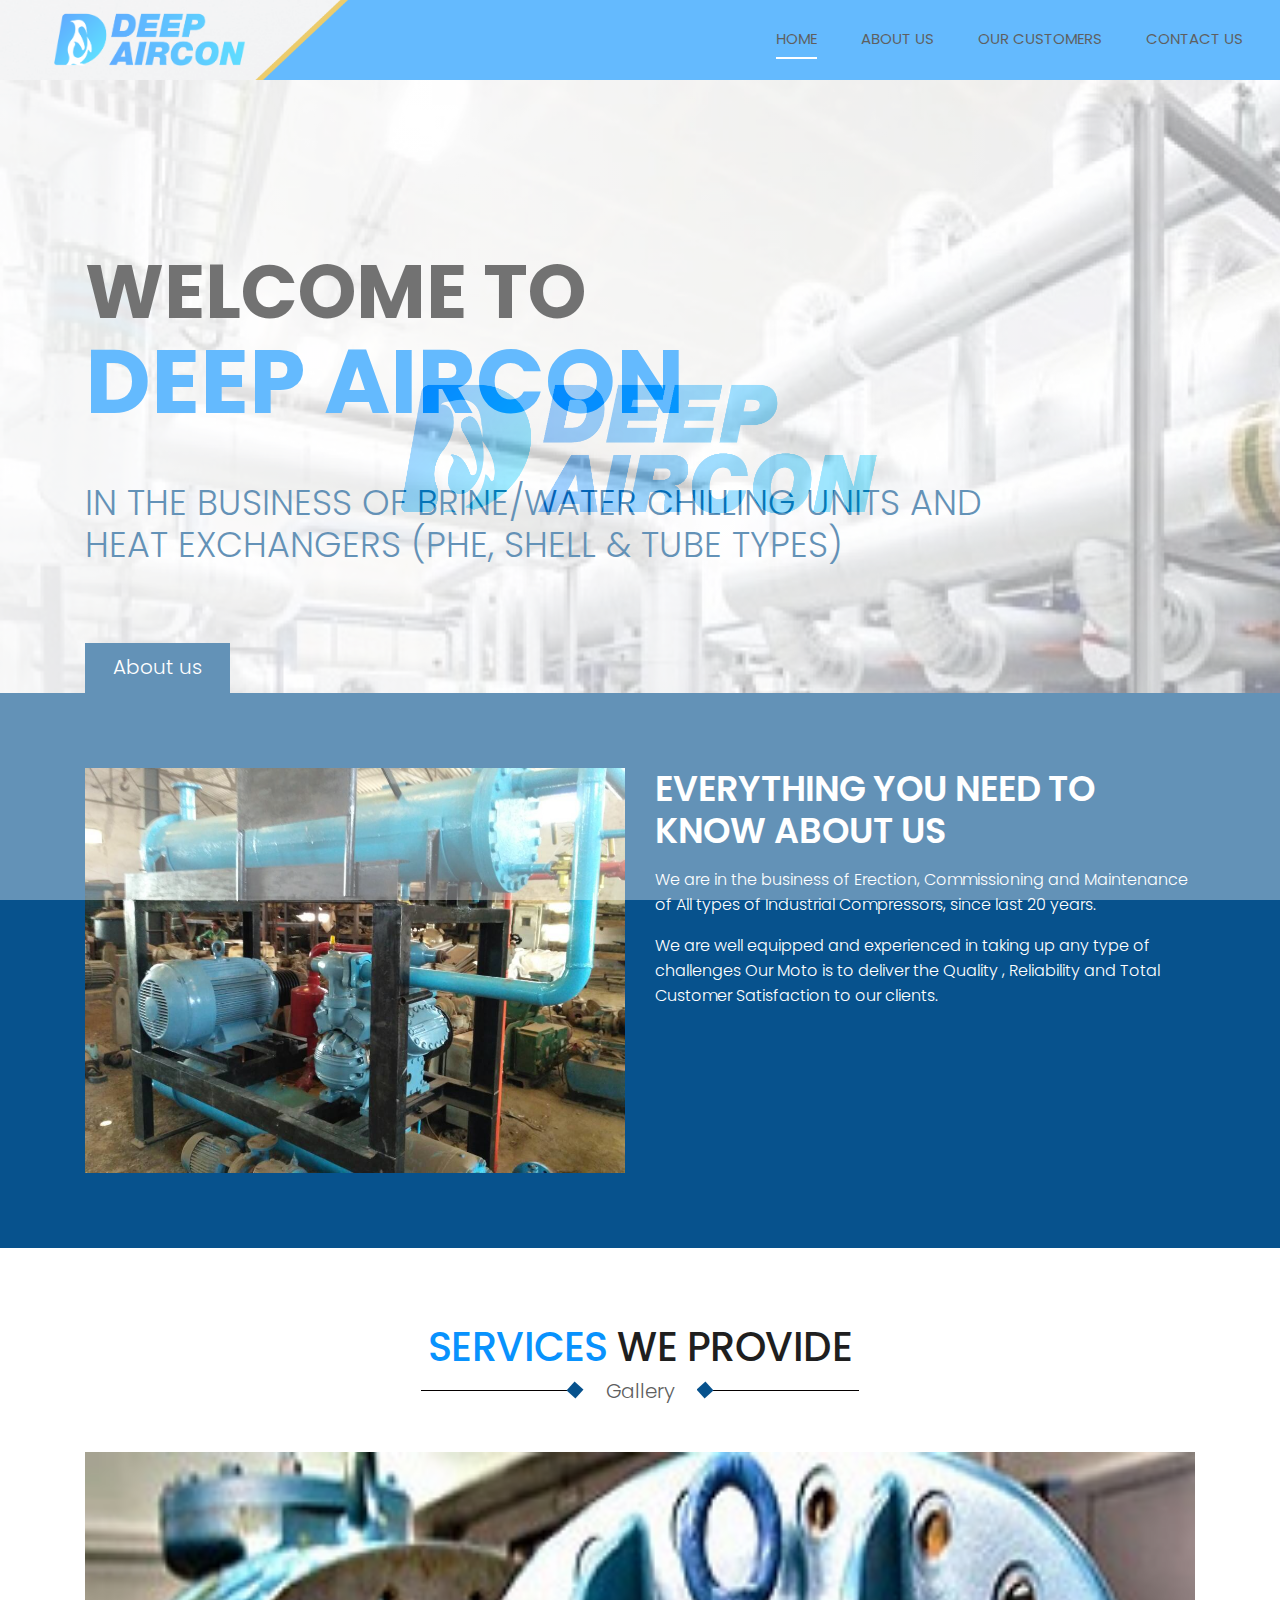
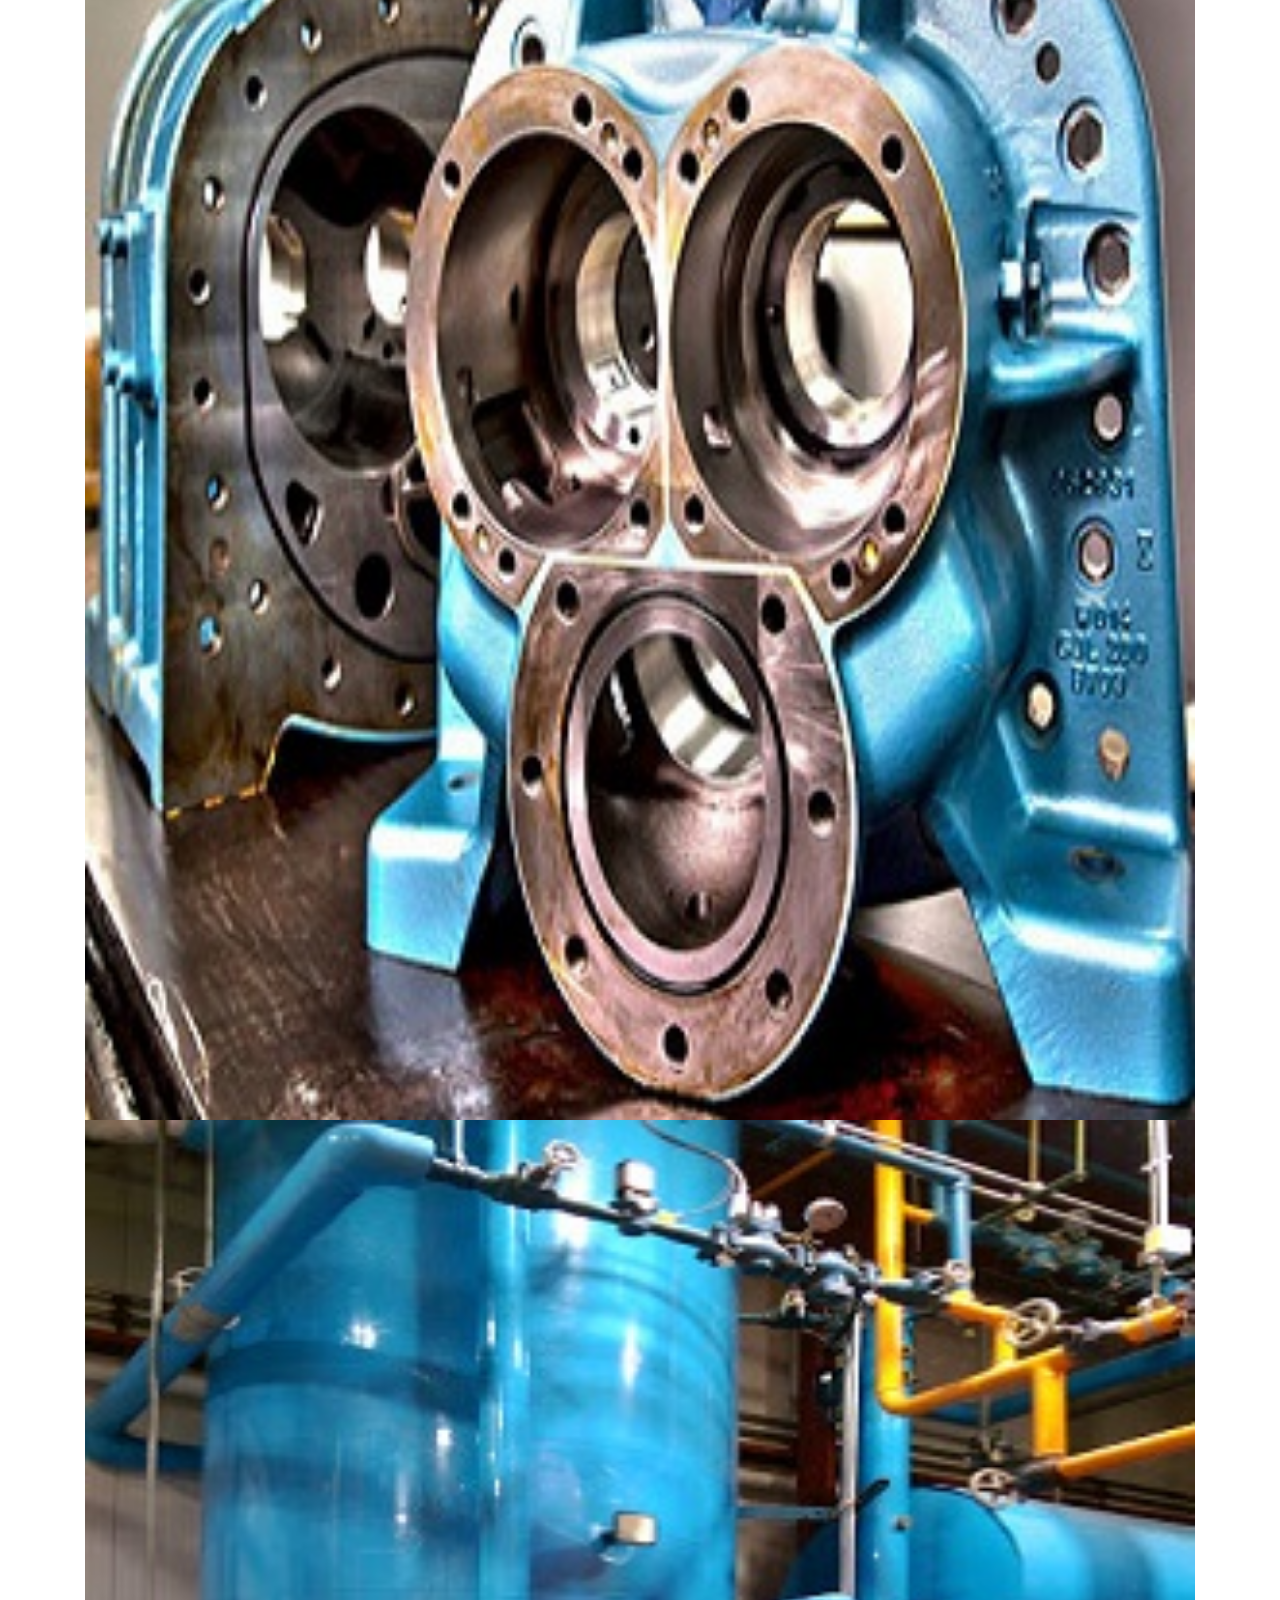
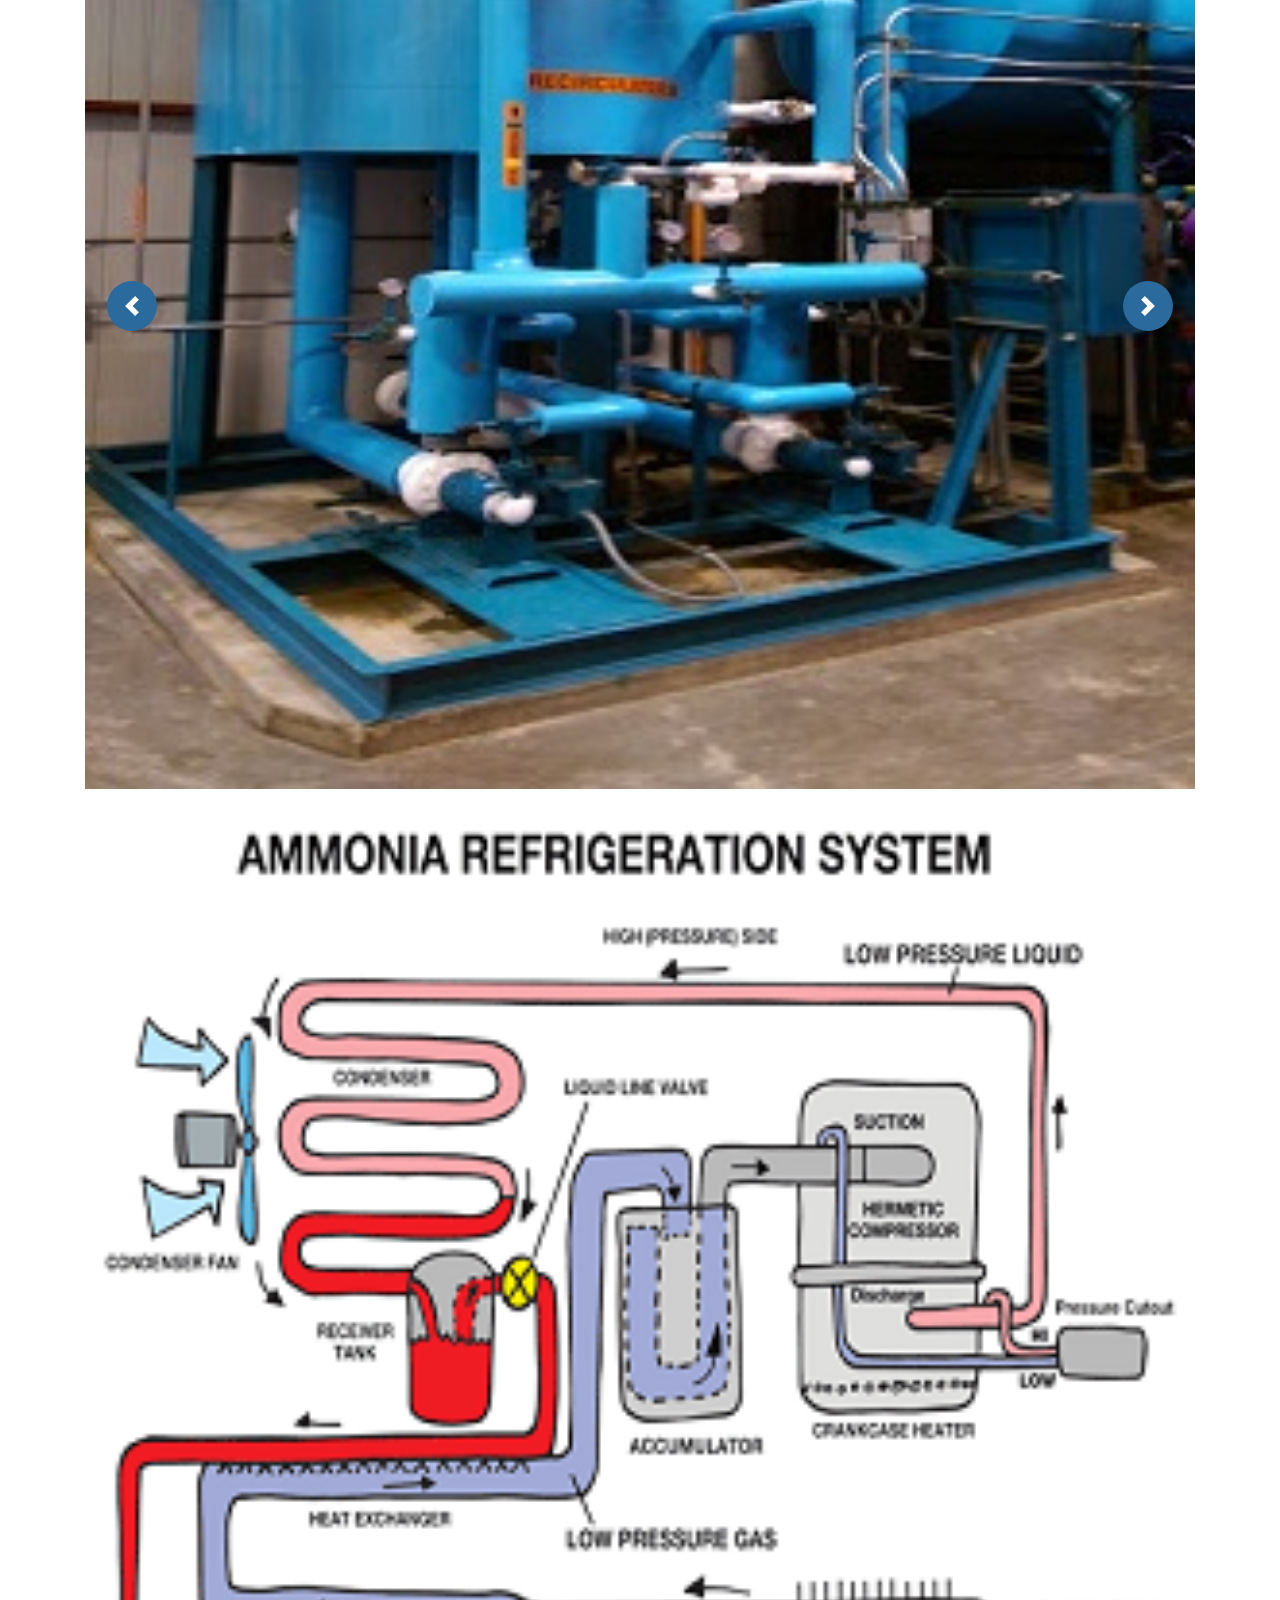
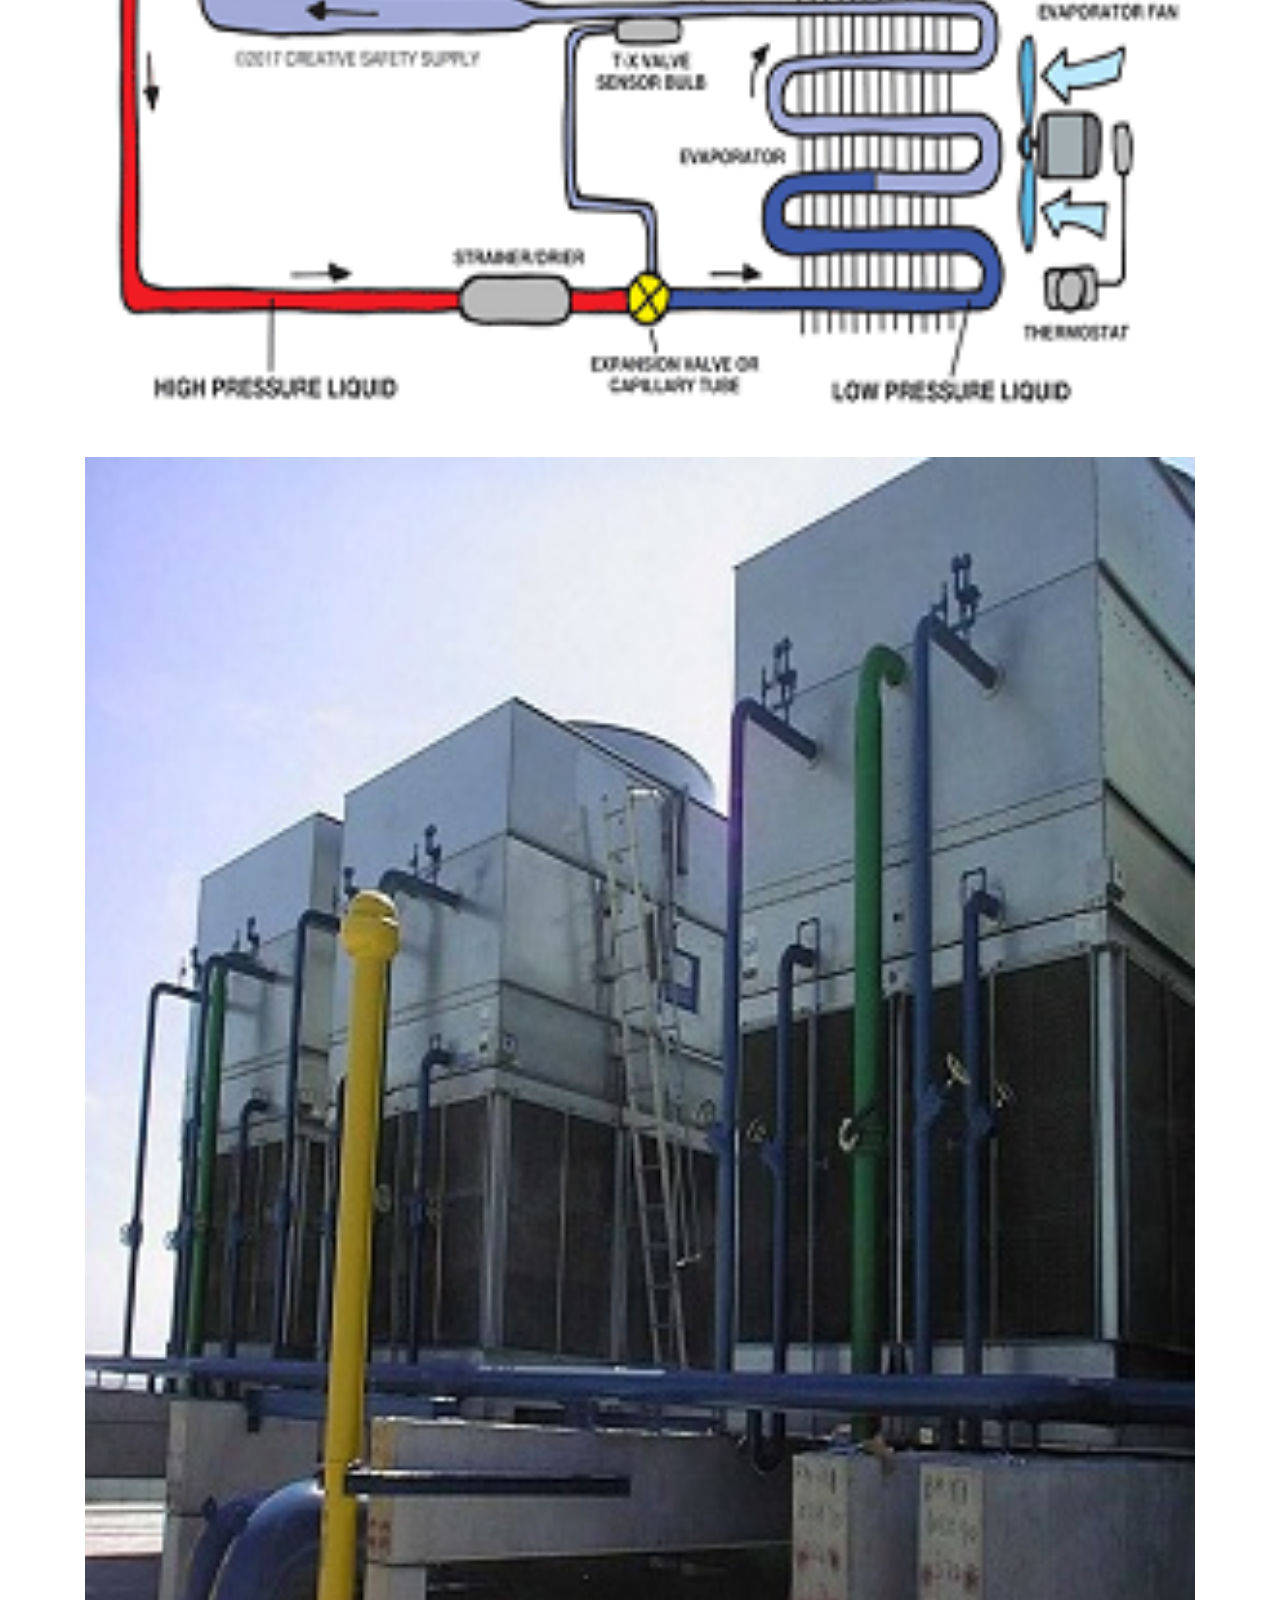
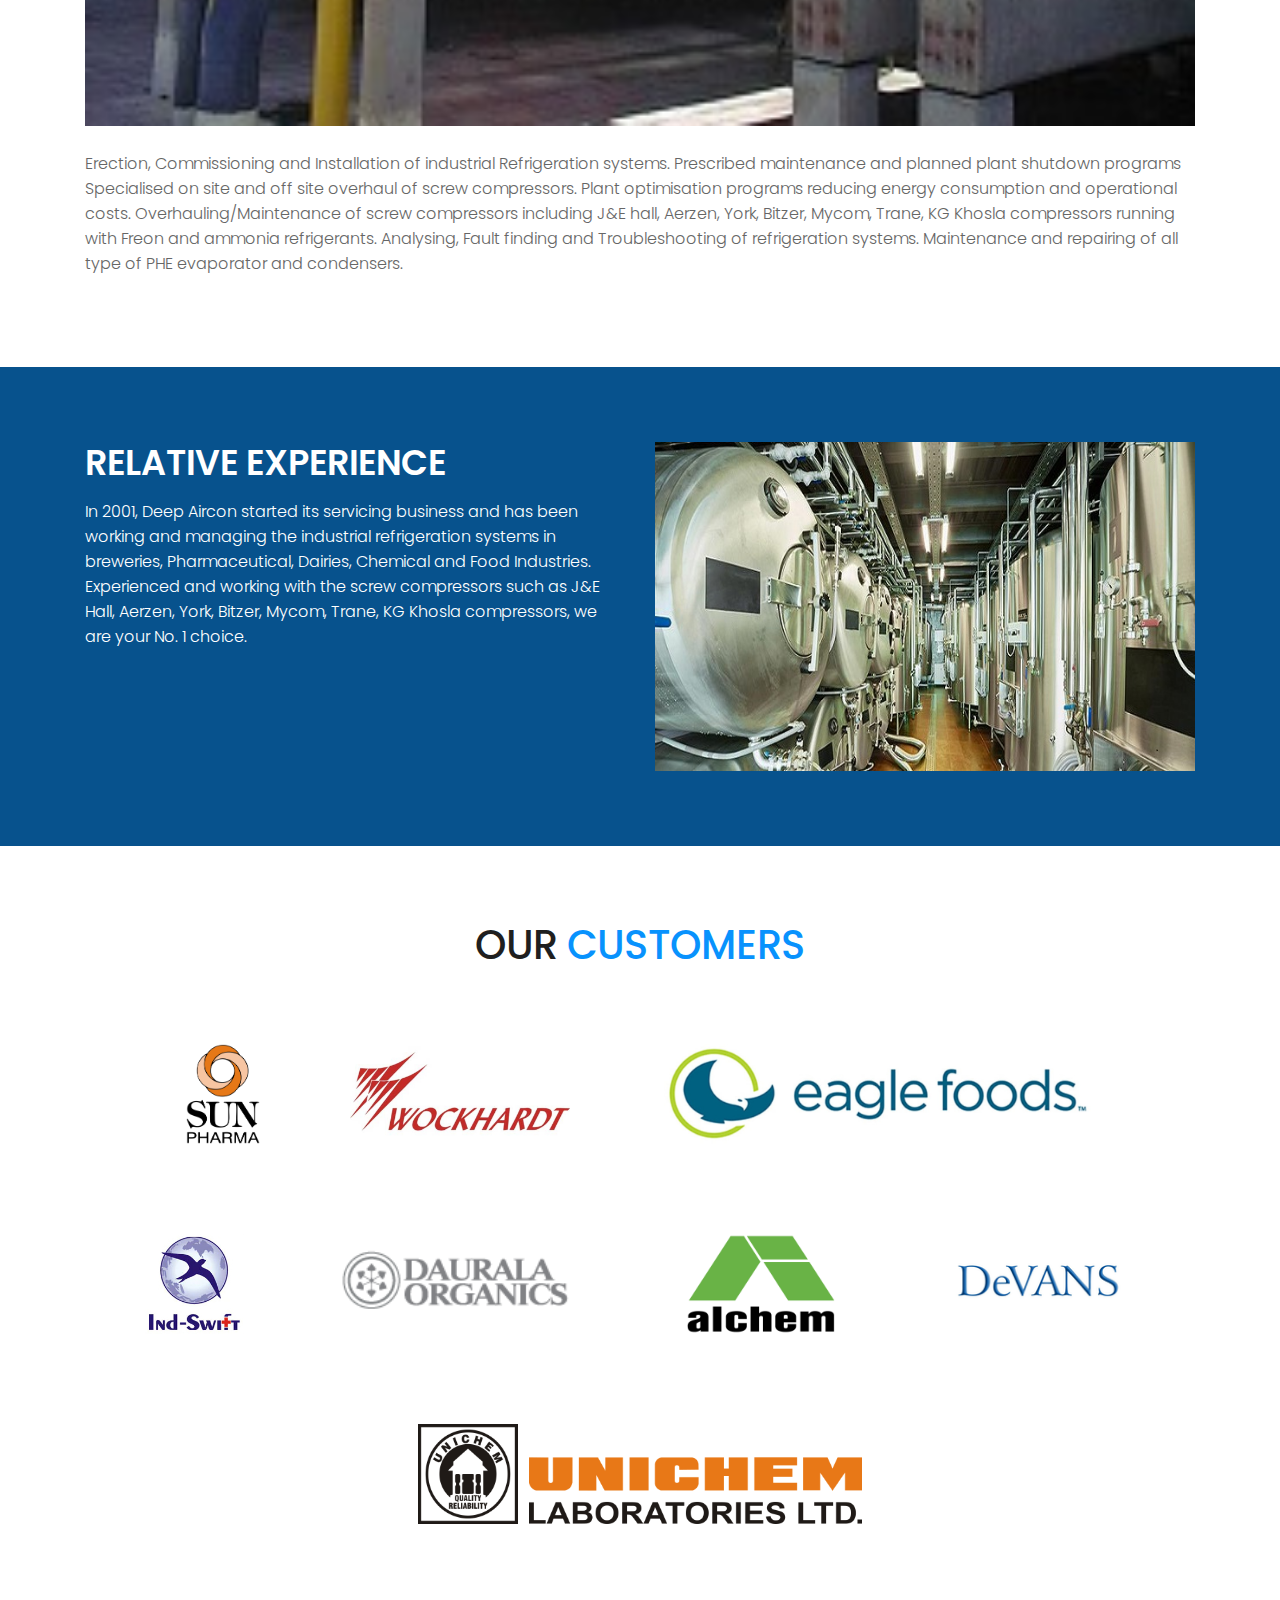
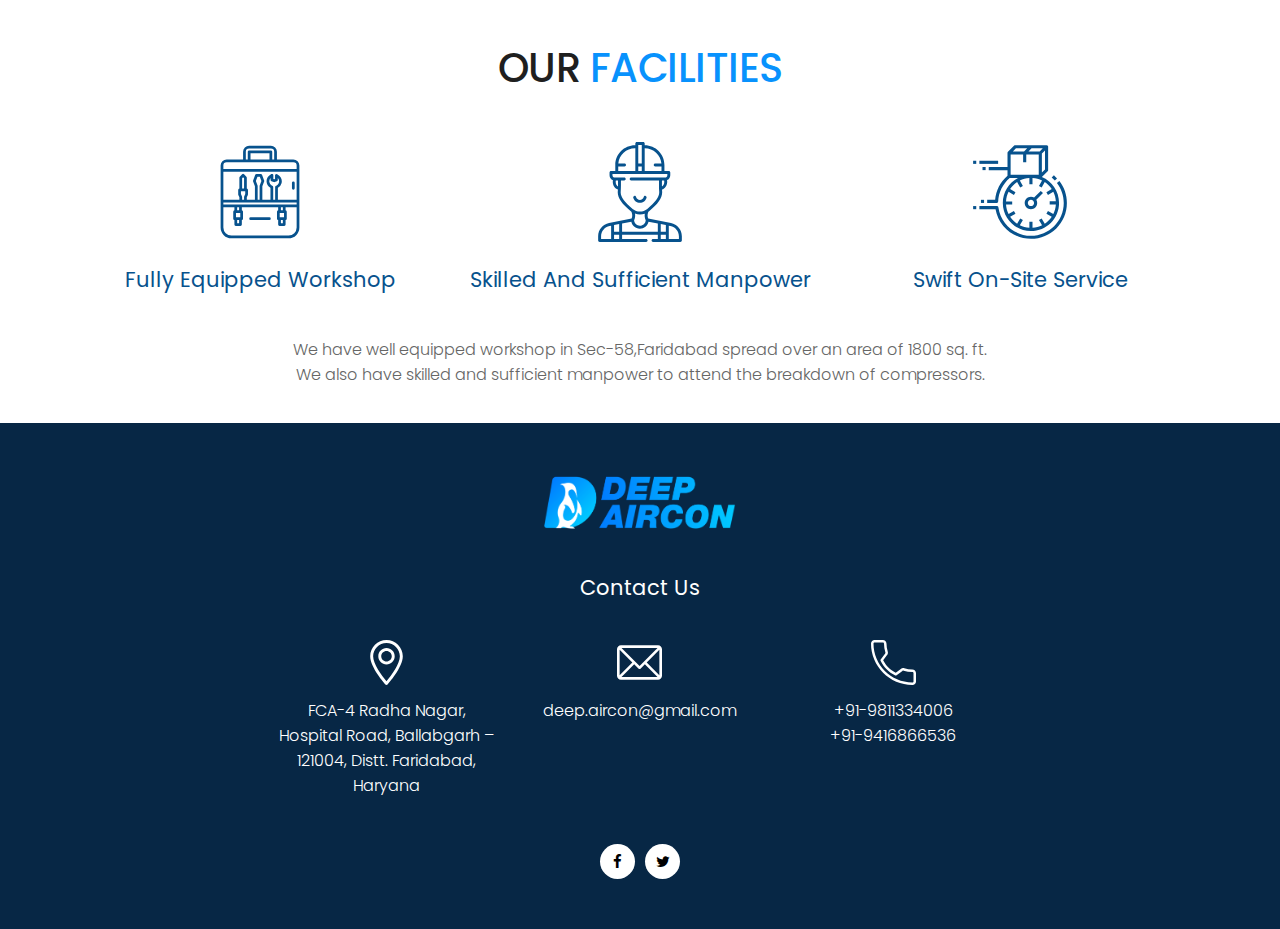
<file: dacWeb/index.html>
<!DOCTYPE html>
<html lang="en">
<!-- Basic -->

<head>
    <meta charset="utf-8">
    <meta http-equiv="X-UA-Compatible" content="IE=edge">

    <!-- Mobile Metas -->
    <meta name="viewport" content="width=device-width, minimum-scale=1.0, maximum-scale=1.0, user-scalable=no">

    <!-- Site Metas -->
    <title>Deep Aircon - Brine/Water Chilling Units</title>
    <meta name="keywords" content="water brine chill chilling compressor ac deep aircon">
    <meta name="description" content="Deep Aircon - In the business of Brine/Water Chilling.">
    <meta name="author" content="Paras & Guneet">

    <!-- Site Icons -->
    <link rel="icon" href="images/gacFl.ico" type="image/x-icon" />
    <link rel="apple-touch-icon" href="images/gacFl.ico" />

    <!-- Bootstrap CSS -->
    <link rel="stylesheet" href="css/bootstrap.min.css">
    
    <!-- Site CSS -->
    <link rel="stylesheet" href="css/style.css">
    <!-- Responsive CSS -->
    <link rel="stylesheet" href="css/responsive.css">
    <!-- Custom CSS -->
    <link rel="stylesheet" href="css/custom.css">

    <link href="https://fonts.googleapis.com/css2?family=Montserrat" rel="stylesheet">

    <!--[if lt IE 9]>
      <script src="https://oss.maxcdn.com/libs/html5shiv/3.7.0/html5shiv.js"></script>
      <script src="https://oss.maxcdn.com/libs/respond.js/1.4.2/respond.min.js"></script>
    <![endif]-->

</head>

<body id="home" data-spy="scroll" data-target="#navbar-wd" data-offset="98">

    <!-- LOADER -->
    <div id="preloader">
        <div class="loader">
            <img src="images/gacFl.png" alt="#" />
        </div>
    </div>
    <!-- end loader -->
    <!-- END LOADER -->
    <!-- Start header -->
    <header class="top-header" >
        <nav class="navbar header-nav navbar-expand-lg">
            <div class="container-fluid">
                <a class="navbar-brand" href="index.html"><img src="images/gacFl.png" alt="image"></a>
                <button class="navbar-toggler" type="button" data-toggle="collapse" data-target="#navbar-wd" aria-controls="navbar-wd" aria-expanded="false" aria-label="Toggle navigation">
                    <span></span>
                    <span></span>
                    <span></span>
                </button>
                <div class="collapse navbar-collapse justify-content-end" id="navbar-wd">
                    <ul class="navbar-nav">
                        <li><a class="nav-link active" href="#">Home</a></li>
                        <li><a class="nav-link" href="#aboutUS">About us</a></li>
                        <li><a class="nav-link" href="#customer">Our Customers</a></li>
                        <li><a class="nav-link" href="#contactUS">Contact Us</a></li>
                        
                    </ul>
                </div>
            </div>
        </nav>
    </header>
    <!-- End header -->

    <!-- Start Banner -->
        <div class="container-fluid">
            <div class="row">
                <div class="HM" >
                    <div class="HMB" >
                        <div class="container">
                            <div class="row">
                                <div class="col-md-12">
                                    <div class="slide_text">
                                        <h3>WELCOME TO <br><span class="theme_color mf">DEEP AIRCON</span>  </h3>
                                        
                                        <h4 >IN THE BUSINESS OF BRINE/WATER CHILLING UNITS AND <br> HEAT EXCHANGERS (PHE, SHELL & TUBE TYPES)</h4>
                                        <br >
                                        <a class="contact_bt" href="#">About us</a>
                                    </div>
                                </div>
                            </div>
                        </div>
                    </div>
                </div>
            </div>
        </div>
    
    <!-- End Banner -->


    <!-- section -->
    <div class="section layout_padding theme_bg" >
        <div class="container">
            <div class="row">
                <div class="col-lg-6 col-md-6 col-sm-12 text_align_center">
                    <div class="full">
                        <img class=" abus img-responsive" src="images/ChillingPlant.jpg" alt="#"/>
                    </div>
                </div>

                <div class="col-lg-6 col-md-6 col-sm-12 white_fonts">
                    <h3 class="small_heading">EVERYTHING YOU NEED TO KNOW ABOUT US</h3>
                    <p>We are in the business of Erection, Commissioning and Maintenance of All types of Industrial Compressors, since last 20 years.</p>
                    <p> We are well equipped and experienced in taking up any type of challenges
                        Our Moto is to deliver the Quality , Reliability and Total Customer Satisfaction to our clients. 
                        </p>
                </div>
            </div>
        </div>
    </div>
    <!-- end section -->

    <!-- section -->
    <div class="section layout_padding">
        <div class="container">

            <div class="row">
                <div class="col-md-12">
                    <div class="full center margin-bottom_30">
                        <div class="heading_main text_align_center">
                            <h2><span class="theme_color">SERVICES</span> WE PROVIDE</h2>
                            <p class="large">Gallery</p>
                        </div>
                    </div>
                </div>
            </div>

            <div class="row">
                <div class="col-lg-12">
                    <div id="demo" class="carousel slide" data-ride="carousel">

                        <!-- The slideshow -->
                        <div class="carousel-inner">
                            <div class="carousel-item active">
                                <div class="imgrepcr">

                                    <img class="img-responsive" src="images/smart.jpg" alt="#" />
                                   
                                        <img class="img-responsive" src="images/screw.jpg" alt="#" />
                                   
                                        <img class="img-responsive" src="images/cycle.png" alt="#" />
                                    
                                        <img class="img-responsive" src="images/cold.jpg" alt="#" />
                                    
                                    
                                        
                                </div>
                            </div>
                            <div class="carousel-item">
                                <div class="imgrepcr">
                                    <img class="img-responsive" src="images/compressor.jpg" alt="#" />
                                    
                                    
                                    <img class="img-responsive" src="images/furnace.jpg" alt="#" />
                                
                                    <img class="img-responsive" src="images/indrefri.jpg" alt="#" />
                                
                                    <img class="img-responsive" src="images/ammonia.png" alt="#" />
                                
                                        
                                </div>
                            </div>
                        </div>

                        <!-- Left and right controls -->
                        <a class="carousel-control-prev" href="#demo" data-slide="prev">
                            <span class="carousel-control-prev-icon"></span>
                        </a>
                        <a class="carousel-control-next" href="#demo" data-slide="next">
                            <span class="carousel-control-next-icon"></span>
                        </a>

                    </div>
                </div>

                <div class="col-lg-12">
                    <p>Erection, Commissioning and Installation of industrial Refrigeration systems.
                        Prescribed maintenance and planned plant shutdown programs
                        Specialised on site and off site overhaul of screw compressors.
                        Plant optimisation programs reducing energy consumption and
                              operational costs.
                              
                        Overhauling/Maintenance of screw compressors including 
                              J&E hall, Aerzen, York, Bitzer, Mycom, Trane, KG Khosla 
                              compressors running with Freon and ammonia refrigerants.
                         Analysing, Fault finding and Troubleshooting of refrigeration systems.
                        Maintenance and repairing of all type of PHE evaporator and 
                              condensers.
                        </p>
                </div>
                <!--
                <div class="col-lg-12">
                    <div class="full center">
                        <a href="about.html" class="hvr-radial-out button-theme">See More ></a>
                    </div>
                </div>
                -->
            </div>

        </div>
    </div>
    <!-- end section -->

    <!-- section -->
    <div class="section layout_padding theme_bg">
        <div class="container">
            <div class="row">

                <div class="col-lg-6 col-md-6 col-sm-12 white_fonts">
                    <h3 class="small_heading">RELATIVE EXPERIENCE </h3>
                    <p>In 2001, Deep Aircon started its servicing business and has been working and managing the industrial refrigeration systems in breweries, Pharmaceutical, Dairies, Chemical  and Food Industries.
                        <br>Experienced and working with the screw compressors such as J&E Hall, Aerzen, York, Bitzer, Mycom, Trane, KG Khosla compressors, we are your No. 1 choice.
                        </p>
                   <!-- <p><a href="about.html" class="hvr-radial-out button-theme">Read more ></a></p>-->
                </div>
                
                <div class="col-lg-6 col-md-6 col-sm-12 text_align_center">
                    <div class="full">
                        <img class="img-responsive"  src="images/brewery.jpg" alt="#" />
                    </div>
                    
                </div>
            </div>
        </div>
        
    </div>
    <!-- end section -->
    <div id ="customer"></div>
    <div class="section layout_padding" >

        <div class="container">

            <div class="row">
                <div class="col-md-12">
                    <div class="full center margin-bottom_30">
                        <div class="heading_main text_align_center">
                            <h2><span >OUR</span> <span class="theme_color">CUSTOMERS</span></h2>
                        </div>
                    </div>
                </div>
            </div>
        </div>
        <div class="custo">
            <div class="centercusto">
                <div class="custoflex">
                    <img src="images/Sun_Pharma_Logo.png">
                    <img src="images/wockhardt_logo.png">
                    <img src="images/eagle-foods-logo-hero.jpg">
                    <img src="images/Ind-Swift-190.jpg">
                    <img src="images/Daurala.png">
                    <img src="images/alchem-international-vector-logo.png">
                    <img src="images/devans.png">
                    <img src="images/unichem.png">
                    
                </div>
            </div>
        </div>
    </div>
</id>
    
        <div class="container ofb">
            <div class="row">
                
                    <div class="col-md-12 ofb">
                        <div class="full center margin-bottom_30">
                            <div class="heading_main text_align_center">
                                <h2><span >OUR</span> <span class="theme_color">FACILITIES</span></h2>
                            </div>
                        </div>
                    </div>
                
                <div class="col-lg-4 col-md-4 col-sm-12">
                    <div class="full">
                        <div class="center">
                            <svg xmlns="http://www.w3.org/2000/svg" width="512" height="512" viewBox="0 0 128 128"><g><path d="M114.4,30.19a7.759,7.759,0,0,0-7.75-7.75h-21V12.5A7.759,7.759,0,0,0,77.9,4.75H50.1a7.759,7.759,0,0,0-7.75,7.75v9.94h-21a7.759,7.759,0,0,0-7.75,7.75l0,79.31a13.765,13.765,0,0,0,13.75,13.75h73.308A13.765,13.765,0,0,0,114.4,109.5ZM94.754,90.942v5.5h-5.5v-5.5Zm-4,9h2.5v4h-2.5Zm2.5-12.5h-2.5v-4h2.5Zm-76.15-7.5v-2.5h93.8v2.5Zm21.646,11v5.5h-5.5v-5.5Zm-4,9h2.5v4h-2.5Zm2.5-12.5h-2.5v-4h2.5Zm73.65-13.5h-24V58.733c.039-.02.079-.043.121-.064a9.745,9.745,0,0,0,3.571-13.32,9.95,9.95,0,0,0-3.571-3.567l-1.15-.66A1.75,1.75,0,0,0,83.25,42.64v4.7l-1.1.443L81.06,47.34V42.63a1.751,1.751,0,0,0-2.626-1.516l-1.158.67a9.745,9.745,0,0,0,.016,16.892l.108.059V73.942H67V56.567l2.3-6.122a1.756,1.756,0,0,0,0-1.229l-2.7-7.2A1.75,1.75,0,0,0,64.96,40.88H59.54A1.75,1.75,0,0,0,57.9,42.014l-2.71,7.2a1.756,1.756,0,0,0,0,1.233L57.5,56.569V73.942H47.1V70.715l1.346-3A1.757,1.757,0,0,0,48.6,67V61.31a1.744,1.744,0,0,0-1.5-1.725V45.72a1.75,1.75,0,0,0-.5-1.219l-3-3.09a1.8,1.8,0,0,0-2.511,0l-3,3.09A1.749,1.749,0,0,0,37.6,45.72V59.585a1.743,1.743,0,0,0-1.5,1.725V67a1.756,1.756,0,0,0,.153.717l1.347,3v3.227H17.1v-36h93.8ZM79.813,56.011a7.289,7.289,0,0,1-.786-.375,6.242,6.242,0,0,1-1.467-9.648V48.52a1.751,1.751,0,0,0,1.092,1.622l2.841,1.15a1.754,1.754,0,0,0,1.313,0l2.849-1.15A1.753,1.753,0,0,0,86.75,48.52V46.005a6.331,6.331,0,0,1,.816,1.1,6.241,6.241,0,0,1,0,6.239,6.138,6.138,0,0,1-2.25,2.266,7.944,7.944,0,0,1-.828.4A1.751,1.751,0,0,0,83.4,57.63V73.942H80.9V57.63A1.749,1.749,0,0,0,79.813,56.011Zm-18.925-.378L58.7,49.83l2.051-5.45h3l2.044,5.45-2.18,5.805a1.77,1.77,0,0,0-.111.615V73.942H61V56.25A1.755,1.755,0,0,0,60.888,55.633ZM43.6,59.56H41.1V46.43l1.25-1.287L43.6,46.43ZM40.946,69.623l-1.346-3V63.06h5.5v3.565l-1.347,3a1.756,1.756,0,0,0-.153.717v3.6H41.1v-3.6A1.757,1.757,0,0,0,40.946,69.623ZM45.85,12.5A4.254,4.254,0,0,1,50.1,8.25H77.9a4.254,4.254,0,0,1,4.25,4.25v9.94h-2.5V12.5a1.749,1.749,0,0,0-1.75-1.75H50.1a1.749,1.749,0,0,0-1.75,1.75v9.94h-2.5Zm6,9.94V14.25h24.3v8.19Zm-30.5,3.5h85.3a4.255,4.255,0,0,1,4.25,4.25v4.252H17.1V30.19A4.255,4.255,0,0,1,21.35,25.94ZM110.9,109.5a10.261,10.261,0,0,1-10.25,10.25H27.346A10.261,10.261,0,0,1,17.1,109.5V83.442H31.25v4.025a1.745,1.745,0,0,0-1.5,1.725v9a1.745,1.745,0,0,0,1.5,1.726v5.772A1.749,1.749,0,0,0,33,107.44h6a1.749,1.749,0,0,0,1.75-1.75V99.917a1.745,1.745,0,0,0,1.5-1.725v-9a1.745,1.745,0,0,0-1.5-1.724V83.442h46.5v4.026a1.745,1.745,0,0,0-1.5,1.724v9a1.745,1.745,0,0,0,1.5,1.725v5.773A1.749,1.749,0,0,0,89,107.44h6a1.749,1.749,0,0,0,1.75-1.75V99.918a1.745,1.745,0,0,0,1.5-1.726v-9a1.745,1.745,0,0,0-1.5-1.725V83.442H110.9Z"/><path d="M106.654,61a1.749,1.749,0,0,0,1.75-1.75v-7a1.75,1.75,0,0,0-3.5,0v7A1.749,1.749,0,0,0,106.654,61Z"/><path d="M76.012,96.442H51.988a1.75,1.75,0,0,0,0,3.5H76.012a1.75,1.75,0,0,0,0-3.5Z"/></g></svg>

                        </div>
                        <div class="center">
                            <h4>Fully Equipped Workshop </h4>
                        </div>
                    </div>
                </div>

                <div class="col-lg-4 col-md-4 col-sm-12">
                    <div class="full">
                        <div class="center">
                            <svg id="Layer_1" enable-background="new 0 0 512 512" height="512" viewBox="0 0 512 512" width="512" xmlns="http://www.w3.org/2000/svg"><g><path d="m414.571 415.107-116.514-22.892c-1.361-3.35-2.298-6.851-2.791-10.449-.968-7.047-.179-14.299 2.282-20.974l1.282-3.479c1.311-.929 2.593-1.902 3.844-2.919 44.32-35.851 66.793-68.071 66.793-95.768 0-2.892-.12-5.802-.355-8.648-.004-.039-.007-.078-.011-.116-.155-1.565-.288-3.732-.4-6.439 15.012-4.018 26.375-19.778 26.564-38.552.033-3.356-.276-6.64-.924-9.827 9.791-4.232 16.66-13.984 16.66-25.309v-13.301c0-4.142-3.357-7.5-7.5-7.5h-22.435v-31.564c0-55.548-45.203-100.74-100.765-100.74h-.265v-9.13c0-4.142-3.357-7.5-7.5-7.5h-32.921c-4.142 0-7.5 3.358-7.5 7.5v9.13h-1.823c-55.562 0-100.764 45.192-100.764 100.74v31.564h-21.986c-4.142 0-7.5 3.358-7.5 7.5v13.301c0 11.616 7.225 21.576 17.418 25.624-.609 3.11-.906 6.31-.874 9.513.187 18.67 11.426 34.36 26.316 38.484-.127 2.739-.273 4.981-.437 6.648-.239 2.677-.36 5.578-.36 8.624 0 27.688 22.462 59.899 66.747 95.724 1.035.842 2.091 1.654 3.167 2.436l1.477 4.005c2.462 6.678 3.251 13.935 2.28 20.986-.495 3.597-1.431 7.096-2.792 10.443l-115.533 22.881c-32.284 6.248-55.716 34.643-55.716 67.519v21.878c0 4.142 3.358 7.5 7.5 7.5h238.3c4.143 0 7.5-3.358 7.5-7.5s-3.357-7.5-7.5-7.5h-123.225v-21.866h182.956v21.866h-24.537c-4.143 0-7.5 3.358-7.5 7.5s3.357 7.5 7.5 7.5h140.037c4.143 0 7.5-3.358 7.5-7.5v-21.878c0-32.876-23.432-61.272-55.695-67.515zm-26.168 45.027h-26.138v-40.017l26.138 5.135zm-8.137-255.412c-.104 10.304-5.032 19.153-11.925 22.85-.091-8.447-.092-18.702.004-30.279h11.127c.548 2.4.819 4.909.794 7.429zm-99.963-173.092c44.764 0 81.627 34.462 85.439 78.24h-32.043c-4.143 0-7.5 3.358-7.5 7.5s3.357 7.5 7.5 7.5h32.368v24.064h-86.029v-117.304zm-33.186 93.24h17.921v24.064h-17.921zm17.921-109.87v94.87h-17.921v-94.87zm-120.508 109.87h32.368c4.142 0 7.5-3.358 7.5-7.5s-3.358-7.5-7.5-7.5h-32.043c3.812-43.778 40.676-78.24 85.439-78.24h1.823v117.304h-87.587zm-12.943 79.852c-.025-2.522.245-5.029.793-7.429h11.094c.06 11.245.015 21.558-.124 30.191-6.808-3.748-11.66-12.54-11.763-22.762zm25.52 53.906c0-2.603.101-5.056.294-7.224.951-9.666 1.181-33.03 1.072-54.112h16.989c4.142 0 7.5-3.358 7.5-7.5s-3.358-7.5-7.5-7.5h-47.857c-6.926 0-12.562-5.633-12.562-12.557v-5.801h280.958v5.801c0 6.924-5.635 12.557-12.562 12.557h-172.907c-4.142 0-7.5 3.358-7.5 7.5s3.358 7.5 7.5 7.5h142.814c-.135 16.747-.174 43.783.822 53.982.199 2.418.3 4.892.3 7.354 0 22.622-21.172 51.706-61.239 84.116-10.51 8.54-23.736 13.237-37.292 13.237-.089 0-.177 0-.267 0-13.572 0-26.832-4.708-37.365-13.277-40.036-32.389-61.198-61.461-61.198-84.076zm98.529 112.352h.333c8.419 0 16.746-1.452 24.608-4.223-.884 5.632-.95 11.39-.173 17.05.794 5.778 2.435 11.371 4.885 16.652-.848 15.679-13.875 28.174-29.766 28.174-7.812 0-15.195-2.999-20.791-8.443-5.425-5.279-8.577-12.234-8.977-19.729 2.447-5.275 4.088-10.862 4.883-16.637.789-5.735.713-11.571-.203-17.274 8.039 2.907 16.574 4.431 25.201 4.43zm-132.464 54.32 26.138-5.176v40.01h-26.138zm-66.438 71.7v-14.378c0-25.705 18.322-47.907 43.598-52.798l7.839-1.552v68.728zm92.576-.129h-26.138v-21.736h26.138zm15-36.737v-42.981l47.29-9.365c1.763 8.755 6.112 16.769 12.672 23.153 8.412 8.185 19.511 12.693 31.251 12.693 21.647 0 39.758-15.426 43.913-35.86l47.829 9.397v42.964h-182.955zm224.093 15v21.736h-26.138v-21.736zm66.863 21.866h-51.862v-68.801l8.297 1.63c25.243 4.885 43.565 27.087 43.565 52.792z"/><path d="m255.521 311.369c15.935 0 29.938-10.734 34.055-26.104 1.071-4.001-1.304-8.113-5.305-9.185-4.003-1.074-8.114 1.303-9.186 5.305-2.362 8.822-10.407 14.984-19.564 14.984-9.151 0-17.193-6.162-19.556-14.984-1.072-4.002-5.189-6.378-9.185-5.305-4.001 1.071-6.376 5.184-5.305 9.185 4.116 15.37 18.116 26.104 34.046 26.104z"/></g></svg>
                        </div>
                        <div class="center">
                            <h4>Skilled And Sufficient Manpower</h4>
                        </div>
                    </div>
                </div>
                <div class="col-lg-4 col-md-4 col-sm-12">
                    <div class="full">
                        <div class="center">
                            <svg id="Layer_1_1_" enable-background="new 0 0 64 64" height="512" viewBox="0 0 64 64" width="512" xmlns="http://www.w3.org/2000/svg"><path d="m7 37h2v2h-2z"/><path d="m2 41h2v2h-2z"/><path d="m6 12h12v2h-12z"/><path d="m2 12h2v2h-2z"/><path d="m8 16h2v2h-2z"/><path d="m55.633 26.188c2.857 3.703 4.367 8.133 4.367 12.812 0 11.579-9.42 21-21 21-10.452 0-19.396-7.797-20.807-18.135-.067-.496-.49-.865-.99-.865h-11.203v2h10.347c1.912 10.892 11.499 19 22.653 19 12.682 0 23-10.317 23-23 0-5.125-1.654-9.979-4.784-14.035z"/><path d="m21 39c0 9.925 8.075 18 18 18s18-8.075 18-18c0-7.444-4.543-13.848-11.002-16.584l3.709-3.709c.188-.187.293-.441.293-.707v-15h-.009c0-.129-.015-.259-.067-.383-.155-.374-.52-.617-.924-.617h-20c-.265 0-.52.105-.707.293l-3.999 3.999c-.182.181-.294.431-.294.708v9h-12v2h12v3.574c-4.549 3.919-7.396 9.469-7.914 15.426h-5.086v2h6.022c.535 0 .975-.421.999-.955.26-5.811 2.95-11.272 7.387-15.045h5.383c-5.804 2.991-9.791 9.033-9.791 16zm25-19.414v-12.172l2-2v12.172zm-1.414-13.586h-7.172l2-2h7.172zm-15.172-2h7.172l-2 2h-7.172zm-3.414 17v-13h8v5h2v-5h8v13zm4.154 4.679 1.974 3.418 1.732-1-1.969-3.411c1.862-.929 3.925-1.5 6.109-1.636v3.95h2v-3.949c2.184.136 4.247.708 6.109 1.636l-1.974 3.418 1.732 1 1.978-3.426c1.772 1.181 3.295 2.703 4.475 4.475l-3.427 1.978 1 1.732 3.419-1.974c.928 1.862 1.5 3.925 1.636 6.109h-3.948v2h3.949c-.136 2.184-.708 4.247-1.636 6.109l-3.419-1.974-1 1.732 3.427 1.978c-1.181 1.772-2.703 3.295-4.475 4.475l-1.978-3.426-1.732 1 1.974 3.418c-1.862.928-3.924 1.5-6.108 1.636v-3.947h-2v3.949c-2.184-.136-4.247-.708-6.109-1.636l1.969-3.411-1.732-1-1.974 3.418c-1.772-1.18-3.295-2.703-4.475-4.475l3.427-1.978-1-1.732-3.419 1.974c-.928-1.862-1.5-3.925-1.636-6.109h3.947v-2h-3.949c.136-2.184.708-4.247 1.636-6.109l3.419 1.974 1-1.732-3.427-1.978c1.181-1.772 2.704-3.295 4.475-4.476z"/><path d="m39 43c2.206 0 4-1.794 4-4 0-.74-.215-1.424-.567-2.019l4.274-4.274-1.414-1.414-4.273 4.274c-.596-.352-1.28-.567-2.02-.567-2.206 0-4 1.794-4 4s1.794 4 4 4zm0-6c1.103 0 2 .897 2 2s-.897 2-2 2-2-.897-2-2 .897-2 2-2z"/><path d="m53 21.586h2v2.828h-2z" transform="matrix(.707 -.707 .707 .707 -.447 44.92)"/></svg>
                        </div>
                        <div class="center">
                            <h4>Swift On-Site Service</h4>
                        </div>
                    </div>
                </div>


                <div class="col-lg-10 offset-lg-1 margin-top_30">
                    <div class="full text_align_center">
                        <p>We have well equipped workshop in Sec-58,Faridabad
                            spread over an area of 1800 sq. ft.<br>
                      We also have skilled and sufficient manpower to attend the
                            breakdown of compressors.
                      </div>
                </div>

            
                   
            </div>
        </div>
        
    
    <!-- end section -->
    

    <!-- Start Footer -->
    <footer class="footer-box" id="contactUS">
        <div class="container">
            <div class="row">
                <div class="col-lg-12">
                    <div class="flogo">
                        <a href="index.html"><img src="images/gacFl.png" alt="#" /></a>
                    </div>
                </div>
                <div class="col-lg-12 white_fonts">
                    <h4 class="text-align">Contact Us</h4>
                </div>
                <div class="margin-top_30 col-md-8 offset-md-2 white_fonts">
                    <div class="row">
                        <div class="col-md-4">
                            <a href = "https://www.google.com/maps?q=28.3374467,77.3179041&z=17&hl=en">
                            <div class="full icon text_align_center locF">
                                <svg version="1.1" id="Layer_1" xmlns="http://www.w3.org/2000/svg" xmlns:xlink="http://www.w3.org/1999/xlink" x="0px" y="0px"
                                    viewBox="0 0 512 512" style="enable-background:new 0 0 512 512;" xml:space="preserve">
                                    <g>
                                        <g>
                                            <path d="M256,0C153.755,0,70.573,83.182,70.573,185.426c0,126.888,165.939,313.167,173.004,321.035
                                                c6.636,7.391,18.222,7.378,24.846,0c7.065-7.868,173.004-194.147,173.004-321.035C441.425,83.182,358.244,0,256,0z M256,469.729
                                                c-55.847-66.338-152.035-197.217-152.035-284.301c0-83.834,68.202-152.036,152.035-152.036s152.035,68.202,152.035,152.035
                                                C408.034,272.515,311.861,403.37,256,469.729z"/>
                                        </g>
                                    </g>
                                    <g>
                                        <g>
                                            <path d="M256,92.134c-51.442,0-93.292,41.851-93.292,93.293s41.851,93.293,93.292,93.293s93.291-41.851,93.291-93.293
                                                S307.441,92.134,256,92.134z M256,245.328c-33.03,0-59.9-26.871-59.9-59.901s26.871-59.901,59.9-59.901s59.9,26.871,59.9,59.901
                                                S289.029,245.328,256,245.328z"/>
                                        </g>
                                    </g>
                                </svg>

                            </div>
                            <div class="full white_fonts text_align_center">
                                <p>FCA-4 Radha Nagar, 
                                    Hospital Road, Ballabgarh – 121004, Distt. Faridabad,
                                    Haryana 
                                    </p>
                            </div>
                        </a>
                        </div>
                        
                            <div class="col-md-4">
                                <a href = "mailto:deep.aircon@gmail.com"><div class="full icon text_align_center mailF">
                                    <svg version="1.1" id="Capa_1" xmlns="http://www.w3.org/2000/svg" xmlns:xlink="http://www.w3.org/1999/xlink" x="0px" y="0px"
                                        viewBox="0 0 512 512" style="enable-background:new 0 0 512 512;" xml:space="preserve">
                                        <g>
                                            <g>
                                                <path d="M467,61H45C20.218,61,0,81.196,0,106v300c0,24.72,20.128,45,45,45h422c24.72,0,45-20.128,45-45V106
                                                    C512,81.28,491.872,61,467,61z M460.786,91L256.954,294.833L51.359,91H460.786z M30,399.788V112.069l144.479,143.24L30,399.788z
                                                    M51.213,421l144.57-144.57l50.657,50.222c5.864,5.814,15.327,5.795,21.167-0.046L317,277.213L460.787,421H51.213z M482,399.787
                                                    L338.213,256L482,112.212V399.787z"/>
                                            </g>
                                        </g>
                                    </svg>
                                </div>
                                <div class="full white_fonts text_align_center">
                                        <p>deep.aircon@gmail.com</p>
                                </div>
                            </a>
                            </div>
                       
                        <div class="col-md-4">
                            <a href="tel:+919811334006">
                            <div class="full icon text_align_center mobF">
                                <svg version="1.1" id="Layer_1" xmlns="http://www.w3.org/2000/svg" xmlns:xlink="http://www.w3.org/1999/xlink" x="0px" y="0px"
                                    viewBox="0 0 384 384" style="enable-background:new 0 0 384 384;" xml:space="preserve">
                                    <g>
                                        <g>
                                            <path d="M353.188,252.052c-23.51,0-46.594-3.677-68.469-10.906c-10.906-3.719-23.323-0.833-30.438,6.417l-43.177,32.594
                                                c-50.073-26.729-80.917-57.563-107.281-107.26l31.635-42.052c8.219-8.208,11.167-20.198,7.635-31.448
                                                c-7.26-21.99-10.948-45.063-10.948-68.583C132.146,13.823,118.323,0,101.333,0H30.812C13.823,0,0,13.823,0,30.812
                                                C0,225.563,158.438,384,353.188,384c16.99,0,30.813-13.823,30.813-30.813v-70.323C384,265.875,370.177,252.052,353.188,252.052z
                                                M362.667,353.188c0,5.229-4.25,9.479-9.479,9.479c-182.99,0-331.854-148.865-331.854-331.854c0-5.229,4.25-9.479,9.479-9.479
                                                h70.521c5.229,0,9.479,4.25,9.479,9.479c0,25.802,4.052,51.125,11.979,75.115c1.104,3.542,0.208,7.208-3.375,10.938L82.75,165.427
                                                c-2.458,3.26-2.844,7.625-1,11.26c29.927,58.823,66.292,95.188,125.531,125.542c3.604,1.885,8.021,1.49,11.292-0.979
                                                l49.677-37.635c2.51-2.51,6.271-3.406,9.667-2.25c24.156,7.979,49.479,12.021,75.271,12.021c5.229,0,9.479,4.25,9.479,9.479
                                                V353.188z"/>
                                        </g>
                                    </g>
                                </svg>
                            </div>
                            <div class="full white_fonts text_align_center">
                                <p>+91-9811334006
                                    <br>+91-9416866536</p>
                            </div>
                            </a>
                        </div>
                    </div>
                </div>

            </div>
            <div class="row white_fonts margin-top_30">
                <div class="col-lg-12">
                    <div class="full">
                        <div class="center">
                            <ul class="social_icon">
                                <li><a href="https://www.facebook.com/Deep-Aircon-102482161491697"><i class="fa fa-facebook-f"></i></a></li>
                                <li><a href="https://twitter.com/AirconDeep?s=09"><i class="fa fa-twitter"></i></a></li>
                                
                                
                            </ul>
                        </div>
                    </div>
                </div>
            </div>
        </div>
    </footer>
    <!-- End Footer -->


    <a href="#" id="scroll-to-top" class="hvr-radial-out"><i class="fa fa-angle-up"></i></a>

    <!-- ALL JS FILES -->
    <script src="js/jquery.min.js"></script>
    <script src="js/popper.min.js"></script>
    <script src="js/bootstrap.min.js"></script>
    <!-- ALL PLUGINS -->
    <script src="js/jquery.magnific-popup.min.js"></script>
    <script src="js/jquery.pogo-slider.min.js"></script>
    <script src="js/slider-index.js"></script>
    <script src="js/smoothscroll.js"></script>
    <script src="js/form-validator.min.js"></script>
    <script src="js/contact-form-script.js"></script>
    <script src="js/isotope.min.js"></script>
    <script src="js/images-loded.min.js"></script>
    <script src="js/custom.js"></script>
</body>

</html>
</file>
<file: dacWeb/css/style.css>
/*------------------------------------------------------------------ IMPORT FONTS -------------------------------------------------------------------*/
 @import url('https://fonts.googleapis.com/css?family=Poppins:100,100i,200,200i,300,300i,400,400i,500,500i,600,600i,700,700i,800,800i,900,900i');
 @import url('https://fonts.googleapis.com/css?family=Montserrat:100,100i,200,200i,300,300i,400,400i,500,500i,600,600i,700,700i,800,800i');
 @import url('https://fonts.googleapis.com/css?family=Great+Vibes');
/*------------------------------------------------------------------ IMPORT FILES -------------------------------------------------------------------*/
 @import url(animate.css);
 @import url(font-awesome.min.css);
 @import url(magnific-popup.css);
 @import url(responsiveslides.css);
 @import url(timeline.css);
 @import url(flaticon.css);
/*------------------------------------------------------------------ SKELETON -------------------------------------------------------------------*/


body {
     color: #666666;
     font-size: 15px;
     font-family: 'Poppins', sans-serif;
     line-height: 1.80857;
}
 a {
     color: #1f1f1f;
     text-decoration: none !important;
     outline: none !important;
     -webkit-transition: all .3s ease-in-out;
     -moz-transition: all .3s ease-in-out;
     -ms-transition: all .3s ease-in-out;
     -o-transition: all .3s ease-in-out;
     transition: all .3s ease-in-out;
}
 h1, h2, h3, h4, h5, h6 {
     letter-spacing: 0;
     font-weight: normal;
     position: relative;
     padding: 0 0 10px 0;
     font-weight: normal;
     line-height: 120% !important;
     color: #1f1f1f;
     margin: 0 
}
 h1 {
     font-size: 24px 
}
 h2 {
     font-size: 22px 
}
 h3 {
     font-size: 18px 
}
 h4 {
     font-size: 21px;
     color: #07528d;
     margin-top: 25px;
}
 h5 {
     font-size: 14px 
}
 h6 {
     font-size: 13px 
}
 h1 a, h2 a, h3 a, h4 a, h5 a, h6 a {
     color: #212121;
     text-decoration: none!important;
     opacity: 1 
}
 h1 a:hover, h2 a:hover, h3 a:hover, h4 a:hover, h5 a:hover, h6 a:hover {
     opacity: .8 
}
 a {
     color: #1f1f1f;
     text-decoration: none;
     outline: none;
}
 a, .btn {
     text-decoration: none !important;
     outline: none !important;
     -webkit-transition: all .3s ease-in-out;
     -moz-transition: all .3s ease-in-out;
     -ms-transition: all .3s ease-in-out;
     -o-transition: all .3s ease-in-out;
     transition: all .3s ease-in-out;
}
 .btn-custom {
     margin-top: 20px;
     background-color: transparent !important;
     border: 2px solid #ddd;
     padding: 12px 40px;
     font-size: 16px;
}
 .lead {
     font-size: 18px;
     line-height: 30px;
     color: #767676;
     margin: 0;
     padding: 0;
}
 blockquote {
     margin: 20px 0 20px;
     padding: 30px;
}
 ul, li, ol{
     list-style: none;
     margin: 0px;
     padding: 0px;
}
 button:focus{
     outline: none;
}
 .form-control::-moz-placeholder {
     color: #ffffff;
     opacity: 1;
}
/*------------------------------------------------------------------ 
LOADER 
-------------------------------------------------------------------*/

.loader img {
    width: 100%;
}

 #preloader {
     width: 100%;
     height: 100%;
     top: 0;
     right: 0;
     bottom: 0;
     left: 0;
     z-index: 11000;
     position: fixed;
     display: block;
     display: flex;
     justify-content: center;
     align-items: center;
     background: #fff;
}
 .loader {
     display: block;    
     flex-wrap: wrap;
     width: 500px;
     height: auto;
     -webkit-transform-style: preserve-3d;
     transform-style: preserve-3d;
}
 .box {
     position: absolute;
     top: 0;
     left: 0;
     width: 75px;
     height: 75px;
     background-image: none;
     background-size: auto auto;
     background-image: none;
     -webkit-animation: move 2s ease-in-out infinite both;
     animation: move 2s ease-in-out infinite both;
     animation-delay: 0s;
     animation-delay: 0s;
     animation-delay: 0s;
     background-image: url('../images/gb.png');
     background-size: 100% 100%;
}
 .box:nth-child(1) {
     -webkit-animation-delay: -1s;
     animation-delay: -1s;
}
 .box:nth-child(2) {
     -webkit-animation-delay: -2s;
     animation-delay: -2s;
}
 .box:nth-child(3) {
     -webkit-animation-delay: -3s;
     animation-delay: -3s;
}
 @-webkit-keyframes move {
     0%, 100% {
         -webkit-transform: none;
         transform: none;
    }
     12.5% {
         -webkit-transform: translate(40px, 0);
         transform: translate(40px, 0);
    }
     25% {
         -webkit-transform: translate(80px, 0);
         transform: translate(80px, 0);
    }
     37.5% {
         -webkit-transform: translate(80px, 40px);
         transform: translate(80px, 40px);
    }
     50% {
         -webkit-transform: translate(80px, 40px);
         transform: translate(80px, 40px);
    }
     62.5% {
         -webkit-transform: translate(30px, 60px);
         transform: translate(30px, 60px);
    }
     75% {
         -webkit-transform: translate(0, 80px);
         transform: translate(0, 40px);
    }
     87.5% {
         -webkit-transform: translate(0, 40px);
         transform: translate(0, 40px);
    }
}
 @keyframes move {
     0%, 100% {
         -webkit-transform: none;
         transform: none;
    }
     12.5% {
         -webkit-transform: translate(40px, 0);
         transform: translate(40px, 0);
    }
     25% {
         -webkit-transform: translate(80px, 0);
         transform: translate(80px, 0);
    }
     37.5% {
         -webkit-transform: translate(80px, 40px);
         transform: translate(80px, 40px);
    }
     50% {
         -webkit-transform: translate(80px, 80px);
         transform: translate(80px, 80px);
    }
     62.5% {
         -webkit-transform: translate(40px, 80px);
         transform: translate(40px, 80px);
    }
     75% {
         -webkit-transform: translate(0, 80px);
         transform: translate(0, 80px);
    }
     87.5% {
         -webkit-transform: translate(0, 40px);
         transform: translate(0, 40px);
    }
}
 #scroll-to-top {
     width: 40px;
     height: 40px;
     position: fixed;
     bottom: 10px;
     right: 20px;
     display: none;
     font-size: 25px;
     border-radius: 0;
     transition: .2s;
     letter-spacing: 1px;
     text-align: center;
     line-height: 40px;
     color: #ffffff;
     font-weight: 900;
     border-radius: 100%;
}
/*------------------------------------------------------------------ HEADER -------------------------------------------------------------------*/
 .top-header .navbar{
     padding: 5px 0px;
}
 .top-header {
     background-image: url("../images/header_img.png");
     position: relative;
     top: 0px;
     left: 0px;
     width: 100%;
     margin: 0 auto;
     z-index: 20;
     background-position: left;
     background-repeat: no-repeat;
     background-color: #0892fd;
     background-size: auto 100%;
}
 .top-header .navbar .navbar-collapse ul li a {
     text-transform: uppercase;
     font-size: 15px;
     padding: 4px 0px;
     position: relative;
     font-weight: 400;
     overflow: hidden;
     color: #000;
     margin-left: 20px;
     margin-right: 20px;
     border-bottom : 2px solid transparent;
}
 a.navbar-brand {
     left: 35px;
     position: relative;
     
}
 .top-header .navbar .navbar-collapse ul li a.active {
    border-bottom : 2px solid white;
}
 .top-header .navbar .navbar-collapse ul li a:hover, .top-header .navbar .navbar-collapse ul li a:focus {
     background: transparent;
     color: #fff;
     border-bottom : 2px solid white;
}

 .top-header .navbar .navbar-collapse ul li {
     margin: 0 2px;
}
 .top-header.fixed-menu {
     width: 100%;
     position: fixed;
     box-shadow: 0px 3px 6px 3px rgba(0, 0, 0, 0.06);
     -webkit-animation-duration: 1s;
     animation-duration: 1s;
     -webkit-animation-fill-mode: both;
     animation-fill-mode: both;
     -webkit-animation-name: fadeInDown;
     animation-name: fadeInDown;
     background: #fff;
     z-index: 20;
}
 .navbar-toggler {
     border: 2px solid #0892fd;
     border-radius: 0;
     margin: 15px 15px;
     padding: 8px 8px;
     -webkit-transition: all 0.2s linear;
     -moz-transition: all 0.2s linear;
     -o-transition: all 0.2s linear;
     transition: all 0.2s linear;
}
 .navbar-toggler span {
     background: #0892fd;
     display: block;
     width: 22px;
     height: 2px;
     margin: 0 auto;
     margin-top: 0px;
     margin-top: 0px;
     -webkit-border-radius: 1px;
     -moz-border-radius: 1px;
     border-radius: 1px;
     -webkit-transition: all 0.2s linear;
     -moz-transition: all 0.2s linear;
     -o-transition: all 0.2s linear;
     transition: all 0.2s linear;
}
 .navbar-toggler span + span{
     margin-top: 5px;
}
 .navbar-toggler:hover {
     border: 2px solid #0892fd;
}
 .navbar-toggler:hover span{
     background: #0892fd;
}

 .theme_color {
     color: #0892fd;
}
/*------------------------------------------------------------------ Banner -------------------------------------------------------------------*/
 .home-slider{
     position: relative;
     height: 540px;
}
 .lbox-caption {
     display: table;
     height: 100% !important;
     width: 100% !important;
     left: 0 !important;
}
 .lbox-caption {
     position: absolute;
     margin: 0 auto;
     left: 0;
     right: 0;
     z-index: 10;
}
 .lbox-details {
     display: table-cell;
     text-align: center;
     vertical-align: middle;
     position: absolute;
     top: 0px;
     left: 0;
     right: 0;
     height: 100%;
     padding: 22% 0%;
}
 .lbox-details::before{
     content: "";
     position: absolute;
     top: 0px;
     left: 0px;
     width: 100%;
     height: 100%;
     z-index: 2;
}
 .lbox-details h1{
     font-size: 54px;
     font-family: 'Montserrat', sans-serif;
     color: #ffffff;
     font-weight: 600;
     position: relative;
     z-index: 3;
}
 .lbox-details h2{
     font-size: 48px;
     color: #ffffff;
     font-weight: 300;
     position: relative;
     z-index: 3;
}
 .lbox-details p{
     color: #ffffff;
     position: relative;
     z-index: 3;
}
 .lbox-details p strong{
     color: #70c6eb;
     font-size: 40px;
     font-family: 'Montserrat', sans-serif;
}
 .lbox-details a.btn{
     background: #ffffff;
     padding: 10px 20px;
     font-size: 20px;
     text-transform: capitalize;
     color: #3a4149;
     border-radius: 0px;
     position: relative;
     z-index: 3;
}
 .lbox-details a.btn:hover{
     background: #70c6eb;

}
 .img-responsive {
     max-width: 100%;
}
.HM {
	width: 100%;
	height: 100%;
	
	position: relative;
	
}

 .slide_text h3 {
     font-size: 5em;
     font-weight: 700;
     line-height: 5em;
     margin: 0;
     padding: 0;

}
 .slide_text h4 {
     font-size: 35px;
     font-weight: 300;
     margin: 0;
     padding: 0;
     line-height: normal;
     margin-top: 50px;
}
 .slide_text p {
     color: #0892fd;
     line-height: 21px;
     font-size: 18px;
     font-weight: 200;
}
 .contact_bt {
     width: 145px;
     height: 50px;
     background: #07528d;
     color: #fff;
     float: left;
     line-height: 48px;
     text-align: center;
     font-size: 20px;
     font-weight: 300;
     margin-top: 50px;
}

/*------------------------------------------------------------------ About -------------------------------------------------------------------*/
 .tooltip-1 {
     display: inline-block;
     position: relative;
     color: #70c6eb;
     opacity: 1;
}
 .tooltip__wave {
     width: 30%;
     height: 20px;
     position: absolute;
     bottom: -10px;
     left: 0;
     right: 0px;
     margin: 0 auto;
     overflow: hidden;
}
 .tooltip__wave span {
     position: absolute;
     left: -100%;
     width: 200%;
     height: 100%;
     background: url(../images/wave.svg) repeat-x center center;
     background-size: 50% auto;
}
 .about-box{
     padding: 70px 0px;
}
 .title-box{
     text-align: center;
     margin-bottom: 30px;
}
 .title-box h2 {
     font-size: 75px;
     font-family: 'Great Vibes', cursive;
     color: #e91327;
     font-weight: 400;
     padding: 0;
}
 .title-box h2 span{
     color: #70c6eb;
     text-decoration: underline;
}
 .about-main-info h2 span{
     color: #70c6eb;
     text-decoration: underline;
}
 .about-main-info{
     margin-bottom: 30px;
}

 .about-img{
     padding: 30px 0px;
}
 .about-img img{
     border-radius: 10px;
}
 .about-m ul{
     display: block;
     text-align: center;
     padding-bottom: 30px;
}
 .about-m ul li{
     display: inline-block;
     text-align: center;
}
 .about-m ul li a{
     background: #528780;
     color: #ffffff;
     width: 38px;
     height: 38px;
     text-align: center;
     line-height: 38px;
     display: block;
     border-radius: 50px;
     margin: 0px 5px;
}
 .about-m ul li a:hover{
     background: #333333;
     color: #ffffff;
}
 .about-main-info h2 {
     font-size: 45px;
     color: #e91327;
     font-weight: 600;
}
 .about-main-info a {
     border-radius: 2px;
     transition: .2s;
     padding: 10px 25px;
     background: #e91327;
     color: #ffffff;
     font-weight: 300;
     font-size: 15px;
     border-radius: 0 15px;
     margin-top: 10px;
}
 .about-main-info a:hover{
     color: #ffffff;
}
 .about-main-info div.full > img {
     height: 500px;
}
 .hvr-radial-out {
     display: inline-block;
     vertical-align: middle;
     -webkit-transform: perspective(1px) translateZ(0);
     transform: perspective(1px) translateZ(0);
     box-shadow: 0 0 1px rgba(0, 0, 0, 0);
     position: relative;
     overflow: hidden;
     background: #070500;
     -webkit-transition-property: color;
     transition-property: color;
     -webkit-transition-duration: 0.3s;
     transition-duration: 0.3s;
     color: #fff;
     float: left;
     width: 165px;
     height: 45px;
     text-align: center;
     line-height: 45px;
}
 .hvr-radial-out::before {
     content: "";
     position: absolute;
     z-index: -1;
     top: 0;
     left: 0;
     right: 0;
     bottom: 0;
     background: #2a6a9c;
     border-radius: 100%;
     -webkit-transform: scale(0);
     transform: scale(0);
     -webkit-transition-property: transform;
     transition-property: transform;
     -webkit-transition-duration: 0.3s;
     transition-duration: 0.3s;
     -webkit-transition-timing-function: ease-out;
     transition-timing-function: ease-out;
}
 .hvr-radial-out:hover::before, .hvr-radial-out:focus::before, .hvr-radial-out:active::before {
     -webkit-transform: scale(2);
     transform: scale(2);
}
 a.hvr-radial-out:hover, a.hvr-radial-out:focus {
     color:#fff;
}
/*------------------------------------------------------------------ Services -------------------------------------------------------------------*/
 .services-box {
     padding: 70px 0px;
     background-color: #fff;
}
 .effect-service {
     position: relative;
     height: auto;
     text-align: center;
     cursor: pointer;
     border: 8px solid #eee;
     margin-bottom: 30px;
}
 figure.effect-service{
     background: -webkit-linear-gradient(-45deg, #EC65B7 0%,#05E0D8 100%);
     background: linear-gradient(-45deg, #EC65B7 0%,#05E0D8 100%);
}
 figure img {
     position: relative;
     display: block;
     min-height: 100%;
     max-width: 100%;
     opacity: 0.8;
}
 figure.effect-service img {
     opacity: 0.85;
     -webkit-transition: opacity 0.35s;
     transition: opacity 0.35s;
}
 figure figcaption, .grid figure figcaption > a {
     position: absolute;
     top: 0;
     left: 0;
     width: 100%;
     height: 100%;
}
 figure figcaption {
     padding: 10px;
     color: #fff;
     text-transform: capitalize;
     font-size: 1.25em;
     -webkit-backface-visibility: hidden;
     backface-visibility: hidden;
}
 figure.effect-service h2 {
     padding: 20px;
     width: 50%;
     height: 50%;
     text-align: left;
     -webkit-transition: -webkit-transform 0.35s;
     transition: transform 0.35s;
     -webkit-transform: translate3d(10px,10px,0);
     transform: translate3d(10px,10px,0);
}
 figure.effect-service h2 {
     background: #e91327;
     padding: 13px;
     width: 94%;
     height: 58px;
     border: 0;
     margin: 0;
     font-weight: 200;
     font-size: 34px;
     color: #ffffff;
     text-align: center;
     font-family: 'Great Vibes', cursive;
}
 figure.effect-service p {
     padding: 15px;
     width: 100%;
     height: 80%;
     font-size: 14px;
     border: 2px solid #fff;
     margin: 0;
     font-weight: 300;
     display: none;
}
 figure.effect-service p {
     float: right;
     padding: 20px;
     text-align: left;
     opacity: 0;
     -webkit-transition: opacity 0.35s, -webkit-transform 0.35s;
     transition: opacity 0.35s, transform 0.35s;
     -webkit-transform: translate3d(-50%,-50%,0);
     transform: translate3d(-50%,-50%,0);
}
 figure figcaption > a {
     z-index: 1000;
     text-indent: 200%;
     white-space: nowrap;
     font-size: 0;
     opacity: 0;
}
 figure.effect-service:hover img {
     opacity: 0.6;
}
 figure.effect-service:hover p {
     opacity: 1;
}
 figure.effect-service:hover {
     border: 8px solid #e91327;
}
/*------------------------------------------------------------------ Gallery -------------------------------------------------------------------*/
 .gallery-box{
     padding: 70px 0px 120px;
}
 .gallery-box ul{
}
 .gallery-box ul li {
     position: relative;
     width: 31.33%;
     margin: 0 1% 20px !important;
     padding: 0px;
     float: left;
     border: none;
     overflow: hidden;
     margin-bottom: 0px;
}
 .gallery-box ul li a{
     position: relative;
     display: inline-block;
     border: 4px solid #ffffff;
}
 .gallery-box ul li a::before {
     content: "";
     position: absolute;
     background: rgba(233, 19, 39, 0.9);
     width: 100%;
     height: 100%;
     left: 0px;
     top: 100%;
     opacity: 0;
     transition: all 0.3s ease-in-out;
     -webkit-transition: all 0.3s ease-in-out;
     -moz-transition: all 0.3s ease-in-out;
     -o-transition: all 0.3s ease-in-out;
     -moz-transition: all 0.3s ease-in-out;
}
 .gallery-box ul li a .overlay{
     background: #70c6eb;
     color: #3a4149;
     font-size: 22px;
     text-align: center;
     width: 38px;
     height: 38px;
     display: inline-block;
     position: absolute;
     left: 50%;
     top: 50%;
     transform: translate(-50%,-50%);
     opacity: 0;
     transition: all 0.3s ease-in-out;
     -webkit-transition: all 0.3s ease-in-out;
     -moz-transition: all 0.3s ease-in-out;
     -o-transition: all 0.3s ease-in-out;
     -moz-transition: all 0.3s ease-in-out;
}
 .gallery-box ul li a:hover::before{
     top: 0;
     opacity: 1;
}
 .gallery-box ul li a:hover .overlay{
     opacity: 1;
}
 .gallery-box ul li a:hover{
     border: 4px solid #e91327;
}
 .gallery-box ul li a .overlay {
     background: #fff;
     color: #e91327;
}
/*------------------------------------------------------------------ Properties -------------------------------------------------------------------*/
 .properties-box{
     padding: 70px 0px;
     background-color: #f2f3f5;
}
 .single-team-member {
     position: relative;
     margin-top: 30px;
     border: 10px solid #fff;
     box-shadow: 0 2px 5px rgba(0,0,0,.1);
}
 .filter-button-group{
     margin-bottom: 30px;
}
 .filter-button-group button{
     border-radius: 2px;
     transition: .2s;
     letter-spacing: 1px;
     padding: 10px 18px;
     background: #57cef8;
     color: #ffffff;
     cursor: pointer;
     border: none;
}
 .filter-button-group button:hover{
     color: #ffffff;
}
 .properties-single{
     margin-bottom: 30px;
     background: #ffffff;
     transition: all 0.5s ease 0s;
}
 .fuit{
     position: absolute;
     left: 50%;
     top: 50%;
     transform: translate(-50%,-50%);
     z-index: 100;
}
 .fuit a{
     background: #57cef8;
     width: 40px;
     height: 40px;
     line-height: 40px;
     text-align: center;
     display: inline-block;
     color: #ffffff;
}
 .for-sal{
     background: #3a4149;
     position: absolute;
     top: 10px;
     right: 10px;
     color: #ffffff;
     border-radius: 2px;
     padding: 5px 10px;
     font-size: 13px;
     z-index: 10;
}
 .pro-price{
     background: #57cef8;
     position: absolute;
     bottom: 10px;
     left: 10px;
     color: #ffffff;
     border-radius: 2px;
     padding: 5px 10px;
     font-size: 13px;
     z-index: 10;
}
 .properties-img{
     position: relative;
     overflow: hidden;
}
 .properties-img img{
     -webkit-transition: all 1.5s;
     -moz-transition: all 1.5s;
     -o-transition: all 1.5s;
     -ms-transition: all 1.5s;
     transition: all 1.5s;
     transition-delay: 0s;
     -webkit-transition-delay: .5s;
     -moz-transition-delay: .5s;
     -o-transition-delay: .5s;
     -ms-transition-delay: .5s;
     transition-delay: .5s;
}
 .properties-single:hover .properties-img img{
     -webkit-transform: scale(1.1);
     -moz-transform: scale(1.1);
     -o-transform: scale(1.1);
     -ms-transform: scale(1.1);
     transform: scale(1.1);
}
 .hover-box{
     -ms-filter: progid:DXImageTransform.Microsoft.Alpha(Opacity=0);
     filter: alpha(opacity=0);
     opacity: 0;
     position: absolute;
     height: 100%;
     width: 100%;
     background: rgba(0,0,0,.5);
     color: #fff;
     -webkit-transition: all .9s ease;
     -moz-transition: all .9s ease;
     -o-transition: all .9s ease;
     -ms-transition: all .9s ease;
     transition: all .9s ease;
     transition-delay: 0s;
     -webkit-transition-delay: .5s;
     -moz-transition-delay: .5s;
     -o-transition-delay: .5s;
     -ms-transition-delay: .5s;
     transition-delay: .5s;
}
 .properties-single:hover .hover-box{
     -ms-filter: progid:DXImageTransform.Microsoft.Alpha(Opacity=100);
     filter: alpha(opacity=100);
     opacity: 1;
     top: 0;
}
 .properties-dit{
     padding: 15px;
}
 .properties-dit h3{
     font-size: 20px;
}
 .properties-dit ul{
     padding: 10px 0px;
}
 .properties-dit ul li{
     float: left;
     width: 33.33%;
     font-size: 12px;
     line-height: 30px;
}
 .properties-dit ul li i{
     float: right;
     padding: 7px 10px;
     font-size: 15px;
     color: #57cef8;
}
 .properties-dit p{
     margin: 0px;
}
 .properties-dit p i{
     padding-right: 10px;
}
/*------------------------------------------------------------------ Team -------------------------------------------------------------------*/
 .team-box{
     padding: 70px 0px;
}
 .our-team{
     text-align: center;
     overflow: hidden;
     position: relative;
     z-index: 1;
}
 .our-team:before, .our-team:after{
     content: "";
     width: 130px;
     height: 150px;
     background: #57cef8;
     position: absolute;
     z-index: -1;
}
 .our-team:before{
     bottom: -20px;
     left: 0;
}
 .our-team:after{
     top: -20px;
     right: 0;
}
 .our-team .pic{
     margin: 8px;
     position: relative;
     border: 3px solid #57cef8;
     transition: all 0.5s ease 0s;
}
 .our-team:hover .pic{
     border-color: #3a4149;
}
 .our-team .pic:after{
     content: "";
     width: 100%;
     height: 0;
     background: #57cef8;
     position: absolute;
     top: 0;
     left: 0;
     opacity: 0;
     transform-origin: 0 0 0;
     transition: all 0.5s ease 0s;
}
 .our-team:hover .pic:after{
     height: 100%;
     opacity: 0.85;
}
 .our-team img{
     width: 100%;
     height: auto;
}
 .our-team .team-content{
     width: 100%;
     position: absolute;
     top: -50%;
     left: 0;
     transition: all 0.5s ease 0.2s;
}
 .our-team:hover .team-content{
     top: 38%;
}
 .our-team .title{
     font-size: 18px;
     font-weight: 600;
     color: #fff;
     text-transform: capitalize;
     margin: 0px;
}
 .our-team .post{
     font-size: 14px;
     color: #fff;
     line-height: 26px;
     text-transform: capitalize;
}
 .our-team .social{
     padding: 0;
     margin: 40px 0 0 0;
     list-style: none;
}
 .our-team .social li{
     display: inline-block;
}
 .our-team .social li a{
     display: inline-block;
     width: 35px;
     height: 35px;
     line-height: 35px;
     border-radius: 50%;
     border: 1px solid #fff;
     font-size: 18px;
     color: #fff;
     margin: 0 7px;
     transition: all 0.5s ease 0s;
}
 .our-team .social li a:hover{
     background: #fff;
     color: #00bed3;
}
 @media only screen and (max-width: 990px){
     .our-team{
         margin-bottom: 30px;
    }
}
/*------------------------------------------------------------------ Blog -------------------------------------------------------------------*/
 .blog-box{
     padding: 70px 0px;
     background-color: #f2f3f5;
}
 .blog-inner{
     background: #ffffff;
     text-align: center;
     margin-bottom: 30px;
     border: 10px solid #fff;
     box-shadow: 0 2px 5px rgba(0,0,0,.1);
}
 .blog-img{
     margin-bottom: 15px;
     overflow: hidden;
}
 .blog-img img{
     transition: all 0.9s ease 0s;
}
 .blog-inner:hover .blog-img img{
     -moz-transform: scale(1.5) rotate(-10deg);
     -webkit-transform: scale(1.5) rotate(-10deg);
     -ms-transform: scale(1.5) rotate(-10deg);
     -o-transform: scale(1.5) rotate(-10deg);
     transform: scale(1.5) rotate(-10deg);
}
 .blog-inner a{
     border-radius: 2px;
     transition: .2s;
     letter-spacing: 1px;
     padding: 10px 18px;
     background: #57cef8;
     color: #ffffff;
}
 .blog-inner a:hover{
     color: #ffffff;
}
/*------------------------------------------------------------------ Contact -------------------------------------------------------------------*/
 .contact-box{
     padding: 70px 0px;
}
 .left-contact h2{
     font-size: 22px;
     font-weight: 500;
     padding-bottom: 30px;
}
 .cont-line{
     overflow: hidden;
     margin-bottom: 30px;
}
 .icon-b {
     width: 55px;
     height: 55px;
     text-align: center;
     line-height: 55px;
     font-size: 25px;
     margin-right: 15px;
     color: #fff;
     border-radius: 100%;
     background: #0892fd;
}
 .dit-right h4 {
     font-size: 16px;
     color: #3a4149;
     font-weight: 500;
     margin: 0;
     padding: 0;
}
 .dit-right p {
     font-size: 14px;
     margin-top: 0;
}
 .dit-right a {
     font-size: 14px;
     color: #3a4149;
     font-weight: 300;
     line-height: normal;
}
 .dit-right a:hover{
     color: #57cef8;
}
 .contact-block{
}
 .contact-block .form-group .form-control {
     background: #333;
     height: 48px;
     font-size: 14px;
     border: 0;
     padding: 5px 20px;
     -webkit-box-shadow: none;
     box-shadow: none;
     border-radius: 0;
     font-weight: 200;
     letter-spacing: 0px;
}
 .submit-button .btn-common {
     background-color: #0892fd;
     height: 45px;
     line-height: 45px;
     font-size: 14px;
     font-weight: 400;
     color: #fff;
     padding: 0 20px;
     border: 0;
     outline: 0;
     text-transform: uppercase;
     border-radius: 0px;
     -webkit-transition: all 0.3s;
     -moz-transition: all 0.3s;
     -o-transition: all 0.3s;
     -ms-transition: all 0.3s;
     transition: all 0.3s;
     border-radius: 0;
     opacity: 1;
}
 .contact-block .form-group textarea.form-control{
     height: 150px;
     padding-top: 15px;
}
 .submit-button .btn-common:hover{
     background-color: #111;
     opacity: 1;
}
 .custom-select{
     height: 45px;
     font-size: 16px;
}
 select.form-control:not([size]):not([multiple]){
     height: calc(45px + 2px);
}
 .help-block ul li{
     color: red;
}
 .footer-box {
     background: #072745;
     padding: 50px 0;
     text-align: center;
}
 .footer-box .footer-company-name {
     text-align: center;
     margin: 0px;
     color: #333;
     font-size: 13px;
     font-weight: 400;
     padding-top: 2px;
}
 .footer-box .footer-company-name a {
     color: #333;
     text-decoration: underline !important;
}
 .footer-box .footer-company-name a:hover {
     color: #e91327;
}
/*------------------------------------------------------------------ Subscribe -------------------------------------------------------------------*/
 .subscribe-box {
     padding: 70px 0px;
     background: #e91327;
}
 .subscribe-inner{
     max-width: 500px;
     width: 100%;
     margin: 0 auto;
}
 .subscribe-inner h2 {
     font-size: 80px;
     font-weight: 600;
     color: #ffffff;
     font-family: 'Great Vibes', cursive;
     padding: 0;
}
 .subscribe-inner p{
     color: #cccccc;
}
 .subscribe-inner .form-group .form-control-1{
     width: 100%;
     padding: 12px 15px;
     border-radius: 0px;
     border: none;
}
 .subscribe-inner .form-group button {
     border-radius: 0;
     transition: .2s;
     padding: 10px 18px;
     background: #222;
     color: #ffffff;
     border: none;
     cursor: pointer;
     font-weight: 300;
     letter-spacing: 0.1px;
     border-radius: 0 15px 0 15px;
}
 .about-main-info h2 img {
     margin-top: -10px;
}
 p {
     margin-top: 5px;
     margin-bottom: 1rem;
     font-size: 16px;
     font-weight: 300;
     line-height: normal;
}
 .text_align_center {
     text-align: center;
}
 .red_bg {
     background: #e91327;
}
 .white_fonts p, .white_fonts h1, .white_fonts h2, .white_fonts h3, .white_fonts h4, .white_fonts h5, .white_fonts h6, .white_fonts ul, .white_fonts ul li, .white_fonts ul li a, .white_fonts ul i, .white_fonts .post_info i, .white_fonts div, .white_fonts a.read_more {
     color: #fff !important;
}
 .red_bg .about-main-info a {
     background: #fff;
     color: #e91327;
}
 .testimonial_img {
     text-align: center;
     width: 100%;
     display: flex;
     justify-content: center;
}
 .mfp-figure figure .mfp-bottom-bar {
     display: none;
}
 #client_slider .carousel-indicators {
     bottom: -45px;
}
 #client_slider .carousel-indicators li {
     height: 15px;
     width: 15px;
     border-radius: 100%;
     background: #999;
}
 #client_slider .carousel-indicators li.active {
     background: #e91327;
}
 .layout_padding {
     padding: 75px 0;
}
 .heading_main h2 {
     font-size: 40px;
     letter-spacing: -0.5px;
     font-weight: 500;
     padding: 0;
     margin: 0;
     line-height: normal;
}
 .heading_main p.large {
     font-size: 20px;
     color: #605f5f;
     position: relative;
     padding: 0 185px;
}
 .heading_main p.large::after {
     content: "";
     display: block;
     width: 163px;
     height: 18px;
     background-image: url('../images/heading_border_left.png');
     position: absolute;
     background-position: center left;
     position: absolute;
     top: 5px;
     left: 0;
}
 .heading_main p.large::before {
     content: "";
     display: block;
     width: 163px;
     height: 18px;
     background-image: url('../images/heading_border_right.png');
     position: absolute;
     background-position: center right;
     position: absolute;
     top: 5px;
     right: 0;
}
 .center {
     display: flex;
     justify-content: center;
}
 .full {
     float: left;
     width: 100%;
}
 .heading_main {
     float: left;
}
 .theme_bg {
     background: #07528d;
}
 h3.small_heading {
     font-size: 35px;
     font-weight: 600;
     line-height: normal;
}
 .margin-top_30 {
     margin-top: 30px;
}
 .margin-bottom_30 {
     margin-bottom: 30px;
}
 .carousel a.carousel-control-prev {
     background: #2a6a9c;
     opacity: 1;
     width: 50px;
     height: 50px;
     border-radius: 100%;
     top: 40%;
     left: 2%;
}
 .carousel a.carousel-control-next {
     background: #2a6a9c;
     opacity: 1;
     width: 50px;
     height: 50px;
     border-radius: 100%;
     top: 40%;
     right: 2%;
}
 #demo {
     margin-bottom: 20px;
}
 ul.social_icon li a {
     width: 35px;
     height: 35px;
     background: #fff;
     float: left;
     border-radius: 100%;
}
 ul.social_icon li i {
     color: #000 !important;
     line-height:35px;
}
 ul.social_icon li {
     float: left;
     margin: 0 5px;
}
 .footer_bottom {
     background: #05223d;
     padding: 15px 0;
}
 .footer_bottom p.crp {
     float: left;
     margin: 0;
     color: #8d8d8c;
     font-size: 15px;
}
 ul.bottom_menu li a {
     color: #8d8d8c;
}
 ul.bottom_menu li {
     float: left;
     font-size: 14px;
     font-weight: 300;
     margin-left: 20px;
}
 .bottom_menu {
     float: right;
}
 .innerpage_banner {
     background-color: #f9f9f9;
     min-height: 150px;
     text-align: center;
     background-image: url("../images/slider-01.jpg");
     background-size: cover;
     background-position: center center;
}
 .innerpage_banner h2 {
     margin: 55px 0 0;
     padding: 0;
     font-size: 30px;
     text-align: left;
     font-weight: 500;
     position: relative;
}
 #demo .img-responsive {
     width: 100%;
}
 .top-header.fixed-menu .search-btn {
     background: #111;
}
 .top-header.fixed-menu .search-box:hover .search-txt {
     width: 240px;
     padding: 0 10px;
     border: solid #000 1px;
     height: 41px;
}
 .top-header.fixed-menu ul li:hover a, .top-header.fixed-menu ul li:focus a {
     color: #0892fd !important;
}
</file>
<file: dacWeb/css/responsive.css>
/* only small desktops */
/* tablets */
 @media (min-width: 992px) and (max-width: 1190px) {
     .countdown{
         height: 285px;
    }
     .top-header .navbar .navbar-collapse ul li a{
         font-size: 14px;
    }
     .lbox-details h2{
         font-size: 26px;
    }
     .contact_bt {
         margin-top: 25px;
    }
     .slide_text {
         margin-top: 70px;
    }
}
/* only small tablets */
 @media (min-width: 768px) and (max-width: 991px) {
     .top-header .navbar .navbar-collapse ul li a{
         padding: 5px 15px;
    }
     .about-img{
         margin-bottom: 30px;
         margin-top: 30px;
    }
     .gallery-box ul li{
         width: 33.33%;
    }
     .top-header{
         position: relative;
    }
     .lbox-details{
         display: block;
         position: relative;
         width: 100%;
    }
     .countdown #timer div#days, .countdown #timer div#hours, .countdown #timer div#minutes, .countdown #timer div#seconds{
         position: inherit;
         margin: 12px 0px;
    }
     .lbox-details::before{
         background: rgba(0,0,0,0.9);
    }
     .countdown{
         height: 188px;
         border-radius: 0px;
    }
     .countdown #timer div{
         width: 23%;
         font-size: 24px;
    }
     figure.effect-service h2{
         font-size: 12px;
    }
     .top-header {
         background-image: none;
         background-color: #fff;
    }
     .search-box {
         top: 12%;
         right: 75px;
    }
     .search-btn {
         background: #111;
    }
     .search-box:hover .search-txt {
         width: 240px;
         padding: 0 10px;
         border: solid #000 1px;
         height: 41px;
    }
     .top-header .navbar .navbar-collapse ul li a:hover, .top-header .navbar .navbar-collapse ul li a:focus {
         color: #0892fd;
    }
     .slide_text p {
         display: none;
    }
     .contact_bt {
         margin-top: 10px;
    }
     .slide_text {
         margin-top: 60px;
    }
     .section.layout_padding h4 {
         text-align: center;
    }
     footer.footer-box p {
         margin-top: 5px;
         font-size: 13px;
    }
}
/* mobile or only mobile */
 @media (max-width: 767px) {
     .navbar-brand{
         margin-left: 10px;
         margin-right: 10px;
    }
   
     .top-header .navbar .navbar-collapse ul li a{
         padding: 5px 15px;
    }
     .lbox-details h1{
         font-size: 24px;
    }
     .lbox-details h2{
         font-size: 18px;
    }
     .lbox-details p strong{
         font-size: 20px;
    }
     .lbox-details a.btn{
         display: none;
    }
     .title-box h2{
         font-size: 38px;
    }
     .about-main-info h2{
         font-size: 24px;
    }
     .about-img{
         margin-bottom: 30px;
    }
     .main-timeline-box .separline::before{
         left: 15px !important;
    }
     .main-timeline-box .iconBackground{
         left: 15px !important;
    }
     .main-timeline-box .timeline-text-content{
         margin-left: 0px;
    }
     .main-timeline-box .reverse .timeline-text-content{
         margin-right: 0px;
    }
     .main-timeline-box .time-line-date-content{
         margin-right: 0px;
    }
     .main-timeline-box .time-line-date-content p{
         float: left;
    }
     .main-timeline-box .timeline-element{
         padding: 0px 15px;
    }
     .gallery-box ul li {
         width: 48%;
    }
     .top-header{
         position: relative;
    }
     .lbox-details{
         position: relative;
         width: 100%;
         padding: 5% 0%;
    }
     .about-m{
         margin-top: 30px;
    }
     .countdown #timer div#days, .countdown #timer div#hours, .countdown #timer div#minutes, .countdown #timer div#seconds{
         position: inherit;
         margin: 12px 0px;
    }
     .lbox-details::before{
         background: rgba(0,0,0,0.9);
    }
     .countdown{
         height: 188px;
         border-radius: 0px;
    }
     .countdown #timer div{
         width: 23%;
         font-size: 24px;
    }
     .about-m{
         margin-bottom: 30px;
    }
     .timeLine .row .item{
         margin-bottom: 30px;
    }
     .filter-button-group button{
         margin-bottom: 5px;
    }
     .navbar-brand img {
         width: 50%;
    }
     .top-header {
         background-image: none;
         background-color: #ecedef;
    }
     .about-main-info div.full > img {
         height: auto;
         margin-bottom: 20px;
    }
     .search-box {
         position: absolute;
         top: 0;
         right: 50px;
         height: auto;
         padding: 0;
         margin-top: 29px;
         display: none;
    }
     a.navbar-brand {
         left: 0;
         position: relative;
    }
     .slide_text {
         margin-top: 10%;
         
    }
     .slide_text h3 {
         font-size: 3em;
         
    }
     .slide_text h4 {
         font-size: 24px;
         margin-top: 20px;
         
     }


     .slide_text p {
         display: none;
    }
     .contact_bt {
         width: 90px;
         height: 35px;
         background: #07528d;
         color: #fff;
         float: left;
         line-height: 36px;
         text-align: center;
         font-size: 14px;
         font-weight: 400;
         margin-top: 5px;
    }
     .top-header #navbar-wd {
         padding-right: 0;
    }
     .heading_main {
         float: left;
         width: 100%;
    }
     .heading_main p.large {
         display: none;
    }
     h3.small_heading {
         font-size:25px;
         font-weight: 600;
         line-height: normal;
         margin-top: 25px;
    }
     #demo .img-responsive {
         margin: 10px 0;
         width: 100%;
    }
     .footer_bottom p.crp {
         float: left;
         width: 100%;
         text-align: center;
    }
     .heading_main h2 {
         font-size: 30px;
         font-weight: 600;
    }

    
}
</file>
<file: dacWeb/css/custom.css>
.slide_text {
    margin-top: 15%;
}

.mf{
    font-size: 1.2em;
}

#aboutUs {
    transition-duration: 0.6s;

}

.navbar-brand img {
    height: 60px;
    width: auto;
}

.flogo img {
    box-sizing: border-box;
    height: 60px;
    margin-bottom: 1.5%;
}

.mobF svg {
    fill: white;
    height: 3em;
}

.mailF svg {
    fill: white;
    height: 3em;
}

.locF svg {
    fill: white;
    height: 3em;
}

.custoflex img {
    height: 100px;
    width: auto;
    overflow: visible;
    margin: 3em;

}


.custo {
    max-width: 1140px;
    margin-left: auto;
    margin-right: auto;
}
.custoflex {
    
    display: flex;
    text-align: center;
    flex-wrap: wrap;
    align-items: center;
    align-content: space-between;
    justify-content: center;
}

.centercusto a {
    padding: 50px;
}

.HMB {
   
   
    background-image: linear-gradient(-90deg, rgba(255, 255, 255, 0.24), rgba(255, 255, 255, 0.884));
    

}

.HM {
    background-image:url("../images/indref.jpg");
}

.ofb {
    padding-bottom: 20px;
}

.ofb svg {
    height: 100px;
    fill:#07528d;
}
</file>
